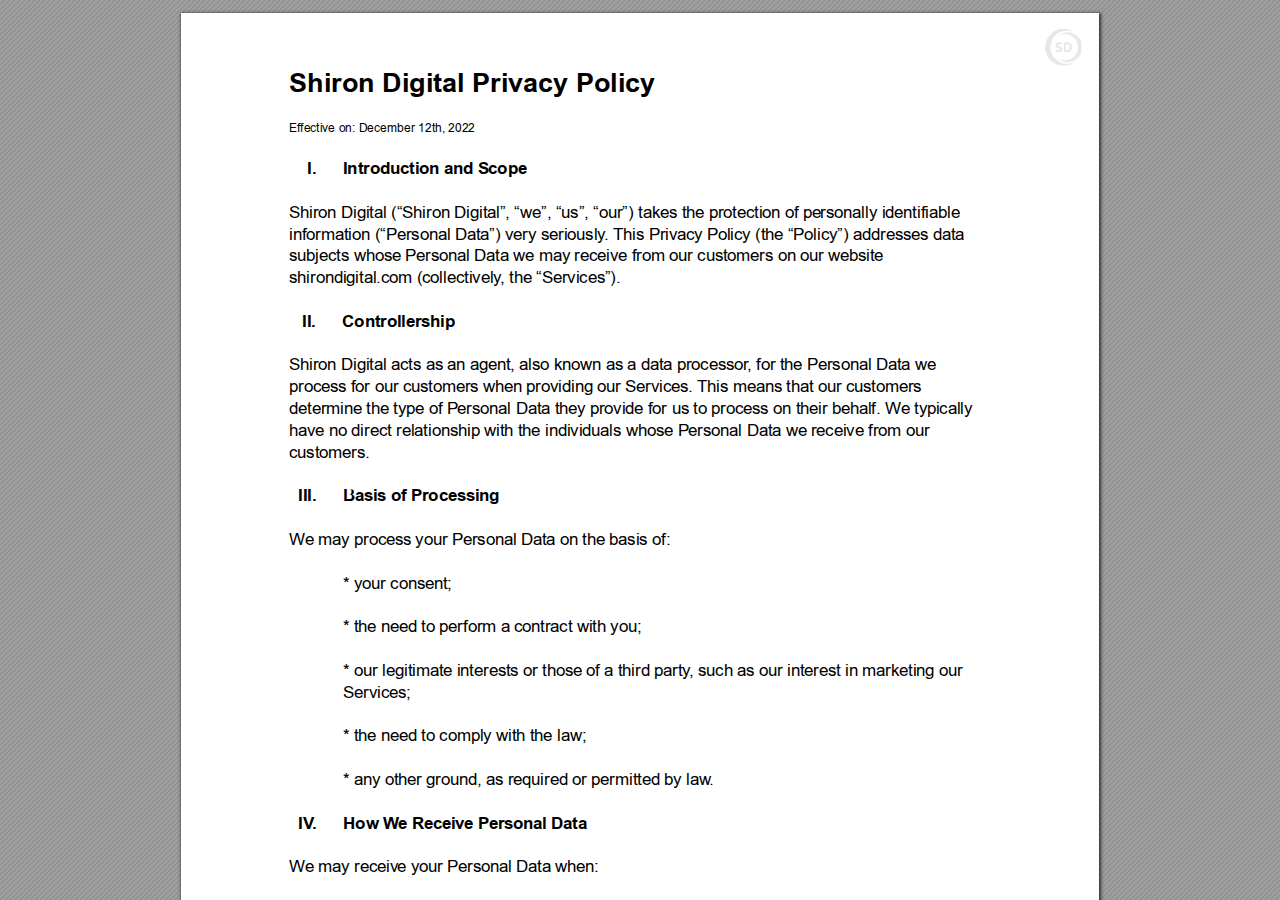
<file: pages/privacy_policy.html>
<!DOCTYPE html>
<!-- Created by pdf2htmlEX (https://github.com/pdf2htmlEX/pdf2htmlEX) -->
<html xmlns="http://www.w3.org/1999/xhtml">
<head>
<meta charset="utf-8"/>
<meta name="generator" content="pdf2htmlEX"/>
<meta http-equiv="X-UA-Compatible" content="IE=edge,chrome=1"/>
<style type="text/css">
/*! 
 * Base CSS for pdf2htmlEX
 * Copyright 2012,2013 Lu Wang <coolwanglu@gmail.com> 
 * https://github.com/pdf2htmlEX/pdf2htmlEX/blob/master/share/LICENSE
 */#sidebar{position:absolute;top:0;left:0;bottom:0;width:250px;padding:0;margin:0;overflow:auto}#page-container{position:absolute;top:0;left:0;margin:0;padding:0;border:0}@media screen{#sidebar.opened+#page-container{left:250px}#page-container{bottom:0;right:0;overflow:auto}.loading-indicator{display:none}.loading-indicator.active{display:block;position:absolute;width:64px;height:64px;top:50%;left:50%;margin-top:-32px;margin-left:-32px}.loading-indicator img{position:absolute;top:0;left:0;bottom:0;right:0}}@media print{@page{margin:0}html{margin:0}body{margin:0;-webkit-print-color-adjust:exact}#sidebar{display:none}#page-container{width:auto;height:auto;overflow:visible;background-color:transparent}.d{display:none}}.pf{position:relative;background-color:white;overflow:hidden;margin:0;border:0}.pc{position:absolute;border:0;padding:0;margin:0;top:0;left:0;width:100%;height:100%;overflow:hidden;display:block;transform-origin:0 0;-ms-transform-origin:0 0;-webkit-transform-origin:0 0}.pc.opened{display:block}.bf{position:absolute;border:0;margin:0;top:0;bottom:0;width:100%;height:100%;-ms-user-select:none;-moz-user-select:none;-webkit-user-select:none;user-select:none}.bi{position:absolute;border:0;margin:0;-ms-user-select:none;-moz-user-select:none;-webkit-user-select:none;user-select:none}@media print{.pf{margin:0;box-shadow:none;page-break-after:always;page-break-inside:avoid}@-moz-document url-prefix(){.pf{overflow:visible;border:1px solid #fff}.pc{overflow:visible}}}.c{position:absolute;border:0;padding:0;margin:0;overflow:hidden;display:block}.t{position:absolute;white-space:pre;font-size:1px;transform-origin:0 100%;-ms-transform-origin:0 100%;-webkit-transform-origin:0 100%;unicode-bidi:bidi-override;-moz-font-feature-settings:"liga" 0}.t:after{content:''}.t:before{content:'';display:inline-block}.t span{position:relative;unicode-bidi:bidi-override}._{display:inline-block;color:transparent;z-index:-1}::selection{background:rgba(127,255,255,0.4)}::-moz-selection{background:rgba(127,255,255,0.4)}.pi{display:none}.d{position:absolute;transform-origin:0 100%;-ms-transform-origin:0 100%;-webkit-transform-origin:0 100%}.it{border:0;background-color:rgba(255,255,255,0.0)}.ir:hover{cursor:pointer}</style>
<style type="text/css">
/*! 
 * Fancy styles for pdf2htmlEX
 * Copyright 2012,2013 Lu Wang <coolwanglu@gmail.com> 
 * https://github.com/pdf2htmlEX/pdf2htmlEX/blob/master/share/LICENSE
 */@keyframes fadein{from{opacity:0}to{opacity:1}}@-webkit-keyframes fadein{from{opacity:0}to{opacity:1}}@keyframes swing{0{transform:rotate(0)}10%{transform:rotate(0)}90%{transform:rotate(720deg)}100%{transform:rotate(720deg)}}@-webkit-keyframes swing{0{-webkit-transform:rotate(0)}10%{-webkit-transform:rotate(0)}90%{-webkit-transform:rotate(720deg)}100%{-webkit-transform:rotate(720deg)}}@media screen{#sidebar{background-color:#2f3236;background-image:url("[data-uri]")}#outline{font-family:Georgia,Times,"Times New Roman",serif;font-size:13px;margin:2em 1em}#outline ul{padding:0}#outline li{list-style-type:none;margin:1em 0}#outline li>ul{margin-left:1em}#outline a,#outline a:visited,#outline a:hover,#outline a:active{line-height:1.2;color:#e8e8e8;text-overflow:ellipsis;white-space:nowrap;text-decoration:none;display:block;overflow:hidden;outline:0}#outline a:hover{color:#0cf}#page-container{background-color:#9e9e9e;background-image:url("[data-uri]");-webkit-transition:left 500ms;transition:left 500ms}.pf{margin:13px auto;box-shadow:1px 1px 3px 1px #333;border-collapse:separate}.pc.opened{-webkit-animation:fadein 100ms;animation:fadein 100ms}.loading-indicator.active{-webkit-animation:swing 1.5s ease-in-out .01s infinite alternate none;animation:swing 1.5s ease-in-out .01s infinite alternate none}.checked{background:no-repeat url([data-uri])}}</style>
<style type="text/css">
.ff0{font-family:sans-serif;visibility:hidden;}
@font-face{font-family:ff1;src:url('[data-uri]')format("woff");}.ff1{font-family:ff1;line-height:0.938477;font-style:normal;font-weight:normal;visibility:visible;}
@font-face{font-family:ff2;src:url('[data-uri]')format("woff");}.ff2{font-family:ff2;line-height:0.939453;font-style:normal;font-weight:normal;visibility:visible;}
.m0{transform:matrix(0.375000,0.000000,0.000000,0.375000,0,0);-ms-transform:matrix(0.375000,0.000000,0.000000,0.375000,0,0);-webkit-transform:matrix(0.375000,0.000000,0.000000,0.375000,0,0);}
.v0{vertical-align:0.000000px;}
.ls0{letter-spacing:0.000000px;}
.sc_{text-shadow:none;}
.sc0{text-shadow:-0.015em 0 transparent,0 0.015em transparent,0.015em 0 transparent,0 -0.015em  transparent;}
@media screen and (-webkit-min-device-pixel-ratio:0){
.sc_{-webkit-text-stroke:0px transparent;}
.sc0{-webkit-text-stroke:0.015em transparent;text-shadow:none;}
}
.ws0{word-spacing:0.000000px;}
._2{margin-left:-3.868239px;}
._3{margin-left:-2.549365px;}
._0{margin-left:-1.007168px;}
._1{width:71.982635px;}
.fc0{color:rgb(0,0,0);}
.fs1{font-size:32.000001px;}
.fs2{font-size:44.000001px;}
.fs0{font-size:72.000000px;}
.y0{bottom:-0.750000px;}
.y2{bottom:28.674316px;}
.y37{bottom:126.289124px;}
.y1d{bottom:132.239864px;}
.y36{bottom:148.108514px;}
.y4a{bottom:169.927739px;}
.y35{bottom:169.927919px;}
.y1c{bottom:175.878659px;}
.y34{bottom:191.747309px;}
.y49{bottom:213.566894px;}
.y1b{bottom:219.517454px;}
.y33{bottom:235.386104px;}
.y1a{bottom:241.336859px;}
.y48{bottom:257.205329px;}
.y32{bottom:279.024899px;}
.y19{bottom:284.975654px;}
.y47{bottom:300.844484px;}
.y31{bottom:322.663694px;}
.y18{bottom:328.614449px;}
.y46{bottom:344.482904px;}
.y30{bottom:366.302489px;}
.y17{bottom:372.253229px;}
.y45{bottom:388.122074px;}
.y2f{bottom:409.941284px;}
.y16{bottom:415.892024px;}
.y44{bottom:431.760494px;}
.y2e{bottom:453.580079px;}
.y15{bottom:459.530819px;}
.y43{bottom:475.399664px;}
.y2d{bottom:497.218874px;}
.y14{bottom:503.169614px;}
.y2c{bottom:519.038264px;}
.y13{bottom:524.989019px;}
.y2b{bottom:540.857669px;}
.y42{bottom:562.677059px;}
.y12{bottom:568.627814px;}
.y2a{bottom:584.496464px;}
.y41{bottom:606.315854px;}
.y11{bottom:612.266609px;}
.y29{bottom:628.135259px;}
.y28{bottom:649.954649px;}
.y10{bottom:655.905389px;}
.y40{bottom:671.774054px;}
.y53{bottom:693.593264px;}
.y27{bottom:693.593444px;}
.yf{bottom:699.544184px;}
.y3f{bottom:715.412849px;}
.y26{bottom:737.232239px;}
.y52{bottom:737.232419px;}
.ye{bottom:743.182979px;}
.y25{bottom:759.051629px;}
.yd{bottom:765.002384px;}
.y51{bottom:780.870854px;}
.y3e{bottom:780.871034px;}
.yc{bottom:786.821774px;}
.y24{bottom:802.690424px;}
.yb{bottom:808.641179px;}
.y3d{bottom:824.509829px;}
.y50{bottom:824.510009px;}
.ya{bottom:830.460569px;}
.y23{bottom:846.329219px;}
.y4f{bottom:868.148444px;}
.y3c{bottom:868.148624px;}
.y9{bottom:874.099364px;}
.y22{bottom:889.968014px;}
.y3b{bottom:911.787419px;}
.y4e{bottom:911.787599px;}
.y8{bottom:917.738159px;}
.y21{bottom:933.606812px;}
.y7{bottom:939.557556px;}
.y4d{bottom:955.426026px;}
.y3a{bottom:955.426209px;}
.y6{bottom:961.376954px;}
.y20{bottom:977.245605px;}
.y5{bottom:983.196350px;}
.y1f{bottom:999.065003px;}
.y4c{bottom:999.065186px;}
.y39{bottom:1020.884400px;}
.y4{bottom:1026.835145px;}
.y4b{bottom:1042.703613px;}
.y1e{bottom:1042.703796px;}
.y38{bottom:1064.523194px;}
.y3{bottom:1068.744141px;}
.y1{bottom:1080.000000px;}
.h4{height:23.328126px;}
.h5{height:32.033204px;}
.h6{height:32.076173px;}
.h3{height:52.417969px;}
.h2{height:108.000000px;}
.h0{height:1188.000000px;}
.h1{height:1188.750000px;}
.w0{width:918.000000px;}
.w1{width:918.750000px;}
.x0{left:0.000000px;}
.x8{left:105.678555px;}
.x1{left:108.000000px;}
.x7{left:110.259527px;}
.x6{left:114.840500px;}
.x4{left:116.676109px;}
.x9{left:119.421473px;}
.x3{left:121.257082px;}
.x2{left:125.838055px;}
.x5{left:162.000000px;}
@media print{
.v0{vertical-align:0.000000pt;}
.ls0{letter-spacing:0.000000pt;}
.ws0{word-spacing:0.000000pt;}
._2{margin-left:-3.438435pt;}
._3{margin-left:-2.266102pt;}
._0{margin-left:-0.895261pt;}
._1{width:63.984564pt;}
.fs1{font-size:28.444445pt;}
.fs2{font-size:39.111112pt;}
.fs0{font-size:64.000000pt;}
.y0{bottom:-0.666667pt;}
.y2{bottom:25.488281pt;}
.y37{bottom:112.256999pt;}
.y1d{bottom:117.546545pt;}
.y36{bottom:131.652012pt;}
.y4a{bottom:151.046879pt;}
.y35{bottom:151.047039pt;}
.y1c{bottom:156.336585pt;}
.y34{bottom:170.442052pt;}
.y49{bottom:189.837239pt;}
.y1b{bottom:195.126625pt;}
.y33{bottom:209.232092pt;}
.y1a{bottom:214.521652pt;}
.y48{bottom:228.626959pt;}
.y32{bottom:248.022132pt;}
.y19{bottom:253.311692pt;}
.y47{bottom:267.417319pt;}
.y31{bottom:286.812172pt;}
.y18{bottom:292.101732pt;}
.y46{bottom:306.207025pt;}
.y30{bottom:325.602212pt;}
.y17{bottom:330.891759pt;}
.y45{bottom:344.997399pt;}
.y2f{bottom:364.392252pt;}
.y16{bottom:369.681799pt;}
.y44{bottom:383.787105pt;}
.y2e{bottom:403.182292pt;}
.y15{bottom:408.471839pt;}
.y43{bottom:422.577479pt;}
.y2d{bottom:441.972332pt;}
.y14{bottom:447.261879pt;}
.y2c{bottom:461.367345pt;}
.y13{bottom:466.656905pt;}
.y2b{bottom:480.762372pt;}
.y42{bottom:500.157385pt;}
.y12{bottom:505.446945pt;}
.y2a{bottom:519.552412pt;}
.y41{bottom:538.947425pt;}
.y11{bottom:544.236985pt;}
.y29{bottom:558.342452pt;}
.y28{bottom:577.737465pt;}
.y10{bottom:583.027012pt;}
.y40{bottom:597.132492pt;}
.y53{bottom:616.527345pt;}
.y27{bottom:616.527505pt;}
.yf{bottom:621.817052pt;}
.y3f{bottom:635.922532pt;}
.y26{bottom:655.317545pt;}
.y52{bottom:655.317705pt;}
.ye{bottom:660.607092pt;}
.y25{bottom:674.712559pt;}
.yd{bottom:680.002119pt;}
.y51{bottom:694.107425pt;}
.y3e{bottom:694.107585pt;}
.yc{bottom:699.397132pt;}
.y24{bottom:713.502599pt;}
.yb{bottom:718.792159pt;}
.y3d{bottom:732.897625pt;}
.y50{bottom:732.897785pt;}
.ya{bottom:738.187172pt;}
.y23{bottom:752.292639pt;}
.y4f{bottom:771.687505pt;}
.y3c{bottom:771.687665pt;}
.y9{bottom:776.977212pt;}
.y22{bottom:791.082679pt;}
.y3b{bottom:810.477705pt;}
.y4e{bottom:810.477865pt;}
.y8{bottom:815.767252pt;}
.y21{bottom:829.872721pt;}
.y7{bottom:835.162272pt;}
.y4d{bottom:849.267579pt;}
.y3a{bottom:849.267741pt;}
.y6{bottom:854.557292pt;}
.y20{bottom:868.662760pt;}
.y5{bottom:873.952311pt;}
.y1f{bottom:888.057780pt;}
.y4c{bottom:888.057943pt;}
.y39{bottom:907.452800pt;}
.y4{bottom:912.742351pt;}
.y4b{bottom:926.847656pt;}
.y1e{bottom:926.847819pt;}
.y38{bottom:946.242839pt;}
.y3{bottom:949.994792pt;}
.y1{bottom:960.000000pt;}
.h4{height:20.736112pt;}
.h5{height:28.473959pt;}
.h6{height:28.512153pt;}
.h3{height:46.593750pt;}
.h2{height:96.000000pt;}
.h0{height:1056.000000pt;}
.h1{height:1056.666667pt;}
.w0{width:816.000000pt;}
.w1{width:816.666667pt;}
.x0{left:0.000000pt;}
.x8{left:93.936493pt;}
.x1{left:96.000000pt;}
.x7{left:98.008469pt;}
.x6{left:102.080444pt;}
.x4{left:103.712097pt;}
.x9{left:106.152420pt;}
.x3{left:107.784073pt;}
.x2{left:111.856049pt;}
.x5{left:144.000000pt;}
}
</style>
<script>
/*
 Copyright 2012 Mozilla Foundation 
 Copyright 2013 Lu Wang <coolwanglu@gmail.com>
 Apachine License Version 2.0 
*/
(function(){function b(a,b,e,f){var c=(a.className||"").split(/\s+/g);""===c[0]&&c.shift();var d=c.indexOf(b);0>d&&e&&c.push(b);0<=d&&f&&c.splice(d,1);a.className=c.join(" ");return 0<=d}if(!("classList"in document.createElement("div"))){var e={add:function(a){b(this.element,a,!0,!1)},contains:function(a){return b(this.element,a,!1,!1)},remove:function(a){b(this.element,a,!1,!0)},toggle:function(a){b(this.element,a,!0,!0)}};Object.defineProperty(HTMLElement.prototype,"classList",{get:function(){if(this._classList)return this._classList;
var a=Object.create(e,{element:{value:this,writable:!1,enumerable:!0}});Object.defineProperty(this,"_classList",{value:a,writable:!1,enumerable:!1});return a},enumerable:!0})}})();
</script>
<script>
(function(){/*
 pdf2htmlEX.js: Core UI functions for pdf2htmlEX 
 Copyright 2012,2013 Lu Wang <coolwanglu@gmail.com> and other contributors 
 https://github.com/pdf2htmlEX/pdf2htmlEX/blob/master/share/LICENSE 
*/
var pdf2htmlEX=window.pdf2htmlEX=window.pdf2htmlEX||{},CSS_CLASS_NAMES={page_frame:"pf",page_content_box:"pc",page_data:"pi",background_image:"bi",link:"l",input_radio:"ir",__dummy__:"no comma"},DEFAULT_CONFIG={container_id:"page-container",sidebar_id:"sidebar",outline_id:"outline",loading_indicator_cls:"loading-indicator",preload_pages:3,render_timeout:100,scale_step:0.9,key_handler:!0,hashchange_handler:!0,view_history_handler:!0,__dummy__:"no comma"},EPS=1E-6;
function invert(a){var b=a[0]*a[3]-a[1]*a[2];return[a[3]/b,-a[1]/b,-a[2]/b,a[0]/b,(a[2]*a[5]-a[3]*a[4])/b,(a[1]*a[4]-a[0]*a[5])/b]}function transform(a,b){return[a[0]*b[0]+a[2]*b[1]+a[4],a[1]*b[0]+a[3]*b[1]+a[5]]}function get_page_number(a){return parseInt(a.getAttribute("data-page-no"),16)}function disable_dragstart(a){for(var b=0,c=a.length;b<c;++b)a[b].addEventListener("dragstart",function(){return!1},!1)}
function clone_and_extend_objs(a){for(var b={},c=0,e=arguments.length;c<e;++c){var h=arguments[c],d;for(d in h)h.hasOwnProperty(d)&&(b[d]=h[d])}return b}
function Page(a){if(a){this.shown=this.loaded=!1;this.page=a;this.num=get_page_number(a);this.original_height=a.clientHeight;this.original_width=a.clientWidth;var b=a.getElementsByClassName(CSS_CLASS_NAMES.page_content_box)[0];b&&(this.content_box=b,this.original_scale=this.cur_scale=this.original_height/b.clientHeight,this.page_data=JSON.parse(a.getElementsByClassName(CSS_CLASS_NAMES.page_data)[0].getAttribute("data-data")),this.ctm=this.page_data.ctm,this.ictm=invert(this.ctm),this.loaded=!0)}}
Page.prototype={hide:function(){this.loaded&&this.shown&&(this.content_box.classList.remove("opened"),this.shown=!1)},show:function(){this.loaded&&!this.shown&&(this.content_box.classList.add("opened"),this.shown=!0)},rescale:function(a){this.cur_scale=0===a?this.original_scale:a;this.loaded&&(a=this.content_box.style,a.msTransform=a.webkitTransform=a.transform="scale("+this.cur_scale.toFixed(3)+")");a=this.page.style;a.height=this.original_height*this.cur_scale+"px";a.width=this.original_width*this.cur_scale+
"px"},view_position:function(){var a=this.page,b=a.parentNode;return[b.scrollLeft-a.offsetLeft-a.clientLeft,b.scrollTop-a.offsetTop-a.clientTop]},height:function(){return this.page.clientHeight},width:function(){return this.page.clientWidth}};function Viewer(a){this.config=clone_and_extend_objs(DEFAULT_CONFIG,0<arguments.length?a:{});this.pages_loading=[];this.init_before_loading_content();var b=this;document.addEventListener("DOMContentLoaded",function(){b.init_after_loading_content()},!1)}
Viewer.prototype={scale:1,cur_page_idx:0,first_page_idx:0,init_before_loading_content:function(){this.pre_hide_pages()},initialize_radio_button:function(){for(var a=document.getElementsByClassName(CSS_CLASS_NAMES.input_radio),b=0;b<a.length;b++)a[b].addEventListener("click",function(){this.classList.toggle("checked")})},init_after_loading_content:function(){this.sidebar=document.getElementById(this.config.sidebar_id);this.outline=document.getElementById(this.config.outline_id);this.container=document.getElementById(this.config.container_id);
this.loading_indicator=document.getElementsByClassName(this.config.loading_indicator_cls)[0];for(var a=!0,b=this.outline.childNodes,c=0,e=b.length;c<e;++c)if("ul"===b[c].nodeName.toLowerCase()){a=!1;break}a||this.sidebar.classList.add("opened");this.find_pages();if(0!=this.pages.length){disable_dragstart(document.getElementsByClassName(CSS_CLASS_NAMES.background_image));this.config.key_handler&&this.register_key_handler();var h=this;this.config.hashchange_handler&&window.addEventListener("hashchange",
function(a){h.navigate_to_dest(document.location.hash.substring(1))},!1);this.config.view_history_handler&&window.addEventListener("popstate",function(a){a.state&&h.navigate_to_dest(a.state)},!1);this.container.addEventListener("scroll",function(){h.update_page_idx();h.schedule_render(!0)},!1);[this.container,this.outline].forEach(function(a){a.addEventListener("click",h.link_handler.bind(h),!1)});this.initialize_radio_button();this.render()}},find_pages:function(){for(var a=[],b={},c=this.container.childNodes,
e=0,h=c.length;e<h;++e){var d=c[e];d.nodeType===Node.ELEMENT_NODE&&d.classList.contains(CSS_CLASS_NAMES.page_frame)&&(d=new Page(d),a.push(d),b[d.num]=a.length-1)}this.pages=a;this.page_map=b},load_page:function(a,b,c){var e=this.pages;if(!(a>=e.length||(e=e[a],e.loaded||this.pages_loading[a]))){var e=e.page,h=e.getAttribute("data-page-url");if(h){this.pages_loading[a]=!0;var d=e.getElementsByClassName(this.config.loading_indicator_cls)[0];"undefined"===typeof d&&(d=this.loading_indicator.cloneNode(!0),
d.classList.add("active"),e.appendChild(d));var f=this,g=new XMLHttpRequest;g.open("GET",h,!0);g.onload=function(){if(200===g.status||0===g.status){var b=document.createElement("div");b.innerHTML=g.responseText;for(var d=null,b=b.childNodes,e=0,h=b.length;e<h;++e){var p=b[e];if(p.nodeType===Node.ELEMENT_NODE&&p.classList.contains(CSS_CLASS_NAMES.page_frame)){d=p;break}}b=f.pages[a];f.container.replaceChild(d,b.page);b=new Page(d);f.pages[a]=b;b.hide();b.rescale(f.scale);disable_dragstart(d.getElementsByClassName(CSS_CLASS_NAMES.background_image));
f.schedule_render(!1);c&&c(b)}delete f.pages_loading[a]};g.send(null)}void 0===b&&(b=this.config.preload_pages);0<--b&&(f=this,setTimeout(function(){f.load_page(a+1,b)},0))}},pre_hide_pages:function(){var a="@media screen{."+CSS_CLASS_NAMES.page_content_box+"{display:none;}}",b=document.createElement("style");b.styleSheet?b.styleSheet.cssText=a:b.appendChild(document.createTextNode(a));document.head.appendChild(b)},render:function(){for(var a=this.container,b=a.scrollTop,c=a.clientHeight,a=b-c,b=
b+c+c,c=this.pages,e=0,h=c.length;e<h;++e){var d=c[e],f=d.page,g=f.offsetTop+f.clientTop,f=g+f.clientHeight;g<=b&&f>=a?d.loaded?d.show():this.load_page(e):d.hide()}},update_page_idx:function(){var a=this.pages,b=a.length;if(!(2>b)){for(var c=this.container,e=c.scrollTop,c=e+c.clientHeight,h=-1,d=b,f=d-h;1<f;){var g=h+Math.floor(f/2),f=a[g].page;f.offsetTop+f.clientTop+f.clientHeight>=e?d=g:h=g;f=d-h}this.first_page_idx=d;for(var g=h=this.cur_page_idx,k=0;d<b;++d){var f=a[d].page,l=f.offsetTop+f.clientTop,
f=f.clientHeight;if(l>c)break;f=(Math.min(c,l+f)-Math.max(e,l))/f;if(d===h&&Math.abs(f-1)<=EPS){g=h;break}f>k&&(k=f,g=d)}this.cur_page_idx=g}},schedule_render:function(a){if(void 0!==this.render_timer){if(!a)return;clearTimeout(this.render_timer)}var b=this;this.render_timer=setTimeout(function(){delete b.render_timer;b.render()},this.config.render_timeout)},register_key_handler:function(){var a=this;window.addEventListener("DOMMouseScroll",function(b){if(b.ctrlKey){b.preventDefault();var c=a.container,
e=c.getBoundingClientRect(),c=[b.clientX-e.left-c.clientLeft,b.clientY-e.top-c.clientTop];a.rescale(Math.pow(a.config.scale_step,b.detail),!0,c)}},!1);window.addEventListener("keydown",function(b){var c=!1,e=b.ctrlKey||b.metaKey,h=b.altKey;switch(b.keyCode){case 61:case 107:case 187:e&&(a.rescale(1/a.config.scale_step,!0),c=!0);break;case 173:case 109:case 189:e&&(a.rescale(a.config.scale_step,!0),c=!0);break;case 48:e&&(a.rescale(0,!1),c=!0);break;case 33:h?a.scroll_to(a.cur_page_idx-1):a.container.scrollTop-=
a.container.clientHeight;c=!0;break;case 34:h?a.scroll_to(a.cur_page_idx+1):a.container.scrollTop+=a.container.clientHeight;c=!0;break;case 35:a.container.scrollTop=a.container.scrollHeight;c=!0;break;case 36:a.container.scrollTop=0,c=!0}c&&b.preventDefault()},!1)},rescale:function(a,b,c){var e=this.scale;this.scale=a=0===a?1:b?e*a:a;c||(c=[0,0]);b=this.container;c[0]+=b.scrollLeft;c[1]+=b.scrollTop;for(var h=this.pages,d=h.length,f=this.first_page_idx;f<d;++f){var g=h[f].page;if(g.offsetTop+g.clientTop>=
c[1])break}g=f-1;0>g&&(g=0);var g=h[g].page,k=g.clientWidth,f=g.clientHeight,l=g.offsetLeft+g.clientLeft,m=c[0]-l;0>m?m=0:m>k&&(m=k);k=g.offsetTop+g.clientTop;c=c[1]-k;0>c?c=0:c>f&&(c=f);for(f=0;f<d;++f)h[f].rescale(a);b.scrollLeft+=m/e*a+g.offsetLeft+g.clientLeft-m-l;b.scrollTop+=c/e*a+g.offsetTop+g.clientTop-c-k;this.schedule_render(!0)},fit_width:function(){var a=this.cur_page_idx;this.rescale(this.container.clientWidth/this.pages[a].width(),!0);this.scroll_to(a)},fit_height:function(){var a=this.cur_page_idx;
this.rescale(this.container.clientHeight/this.pages[a].height(),!0);this.scroll_to(a)},get_containing_page:function(a){for(;a;){if(a.nodeType===Node.ELEMENT_NODE&&a.classList.contains(CSS_CLASS_NAMES.page_frame)){a=get_page_number(a);var b=this.page_map;return a in b?this.pages[b[a]]:null}a=a.parentNode}return null},link_handler:function(a){var b=a.target,c=b.getAttribute("data-dest-detail");if(c){if(this.config.view_history_handler)try{var e=this.get_current_view_hash();window.history.replaceState(e,
"","#"+e);window.history.pushState(c,"","#"+c)}catch(h){}this.navigate_to_dest(c,this.get_containing_page(b));a.preventDefault()}},navigate_to_dest:function(a,b){try{var c=JSON.parse(a)}catch(e){return}if(c instanceof Array){var h=c[0],d=this.page_map;if(h in d){for(var f=d[h],h=this.pages[f],d=2,g=c.length;d<g;++d){var k=c[d];if(null!==k&&"number"!==typeof k)return}for(;6>c.length;)c.push(null);var g=b||this.pages[this.cur_page_idx],d=g.view_position(),d=transform(g.ictm,[d[0],g.height()-d[1]]),
g=this.scale,l=[0,0],m=!0,k=!1,n=this.scale;switch(c[1]){case "XYZ":l=[null===c[2]?d[0]:c[2]*n,null===c[3]?d[1]:c[3]*n];g=c[4];if(null===g||0===g)g=this.scale;k=!0;break;case "Fit":case "FitB":l=[0,0];k=!0;break;case "FitH":case "FitBH":l=[0,null===c[2]?d[1]:c[2]*n];k=!0;break;case "FitV":case "FitBV":l=[null===c[2]?d[0]:c[2]*n,0];k=!0;break;case "FitR":l=[c[2]*n,c[5]*n],m=!1,k=!0}if(k){this.rescale(g,!1);var p=this,c=function(a){l=transform(a.ctm,l);m&&(l[1]=a.height()-l[1]);p.scroll_to(f,l)};h.loaded?
c(h):(this.load_page(f,void 0,c),this.scroll_to(f))}}}},scroll_to:function(a,b){var c=this.pages;if(!(0>a||a>=c.length)){c=c[a].view_position();void 0===b&&(b=[0,0]);var e=this.container;e.scrollLeft+=b[0]-c[0];e.scrollTop+=b[1]-c[1]}},get_current_view_hash:function(){var a=[],b=this.pages[this.cur_page_idx];a.push(b.num);a.push("XYZ");var c=b.view_position(),c=transform(b.ictm,[c[0],b.height()-c[1]]);a.push(c[0]/this.scale);a.push(c[1]/this.scale);a.push(this.scale);return JSON.stringify(a)}};
pdf2htmlEX.Viewer=Viewer;})();
</script>
<script>
try{
pdf2htmlEX.defaultViewer = new pdf2htmlEX.Viewer({});
}catch(e){}
</script>
<title></title>
</head>
<body>
<div id="sidebar">
<div id="outline">
</div>
</div>
<div id="page-container">
<div id="pf1" class="pf w0 h0" data-page-no="1"><div class="pc pc1 w0 h0"><img class="bi x0 y0 w1 h1" alt="" src="[data-uri]"/><div class="c x0 y1 w0 h2"><div class="t m0 x1 h3 y2 ff1 fs0 fc0 sc0 ls0 ws0">Shiron Digital Privacy Policy</div></div><div class="t m0 x1 h4 y3 ff2 fs1 fc0 sc0 ls0 ws0">Effective on: December 12th, 2<span class="_ _0"></span>022</div><div class="t m0 x2 h5 y4 ff1 fs2 fc0 sc0 ls0 ws0">I.<span class="_ _1"> </span>Introduction and Scope</div><div class="t m0 x1 h6 y5 ff2 fs2 fc0 sc0 ls0 ws0">Shiron Digital (“Shiron Digital”, “we”, “us”, “our”) takes the protection of pe<span class="_ _0"></span>rsonally identifiable</div><div class="t m0 x1 h6 y6 ff2 fs2 fc0 sc0 ls0 ws0">information (“Personal Data”) very seriously<span class="_ _2"></span>. This Privacy P<span class="_ _0"></span>olicy (the “Policy”) addresses data</div><div class="t m0 x1 h6 y7 ff2 fs2 fc0 sc0 ls0 ws0">subjects whose Personal Data we may receive from our customers on ou<span class="_ _0"></span>r website</div><div class="t m0 x1 h6 y8 ff2 fs2 fc0 sc0 ls0 ws0">shirondigital.com (collectively<span class="_ _2"></span>, the “Services”).</div><div class="t m0 x3 h5 y9 ff1 fs2 fc0 sc0 ls0 ws0">II.<span class="_ _1"> </span>Controllership</div><div class="t m0 x1 h6 ya ff2 fs2 fc0 sc0 ls0 ws0">Shiron Digital acts as an agent, also known as a data processor<span class="_ _2"></span>, for the Personal Data we</div><div class="t m0 x1 h6 yb ff2 fs2 fc0 sc0 ls0 ws0">process for our customers when providing our Services. <span class="_ _0"></span>This means that our customers</div><div class="t m0 x1 h6 yc ff2 fs2 fc0 sc0 ls0 ws0">determine the type of Personal Data they provide for us to process on the<span class="_ _0"></span>ir behalf. We ty<span class="_ _0"></span>pically</div><div class="t m0 x1 h6 yd ff2 fs2 fc0 sc0 ls0 ws0">have no direct relationship with the individuals whose Personal Data we r<span class="_ _0"></span>eceive from our</div><div class="t m0 x1 h6 ye ff2 fs2 fc0 sc0 ls0 ws0">customers.</div><div class="t m0 x4 h5 yf ff1 fs2 fc0 sc0 ls0 ws0">III.<span class="_ _1"> </span>Basis of Processing</div><div class="t m0 x1 h6 y10 ff2 fs2 fc0 sc0 ls0 ws0">We may proces<span class="_ _0"></span>s your Personal Data on the basis of:</div><div class="t m0 x5 h6 y11 ff2 fs2 fc0 sc0 ls0 ws0">* your consent;</div><div class="t m0 x5 h6 y12 ff2 fs2 fc0 sc0 ls0 ws0">* the need to perform a contract with you;</div><div class="t m0 x5 h6 y13 ff2 fs2 fc0 sc0 ls0 ws0">* our legitimate interests or those of a third party<span class="_ _2"></span>, such as our interest in marketing our</div><div class="t m0 x5 h6 y14 ff2 fs2 fc0 sc0 ls0 ws0">Services;</div><div class="t m0 x5 h6 y15 ff2 fs2 fc0 sc0 ls0 ws0">* the need to comply with the law;</div><div class="t m0 x5 h6 y16 ff2 fs2 fc0 sc0 ls0 ws0">* any other ground, as required or permitted by law<span class="_ _2"></span>.</div><div class="t m0 x4 h5 y17 ff1 fs2 fc0 sc0 ls0 ws0">IV<span class="_ _2"></span>.<span class="_ _1"> </span>How W<span class="_ _0"></span>e Receive Personal Data</div><div class="t m0 x1 h6 y18 ff2 fs2 fc0 sc0 ls0 ws0">We may receiv<span class="_ _0"></span>e your Personal Data when:</div><div class="t m0 x5 h6 y19 ff2 fs2 fc0 sc0 ls0 ws0">* you provide it directly to us as part of using our Services;</div><div class="t m0 x5 h6 y1a ff2 fs2 fc0 sc0 ls0 ws0">* our customers (including their employees, contractors, and other repres<span class="_ _0"></span>entatives of the</div><div class="t m0 x5 h6 y1b ff2 fs2 fc0 sc0 ls0 ws0">company) provide it to us;</div><div class="t m0 x5 h6 y1c ff2 fs2 fc0 sc0 ls0 ws0">* our service providers provide it to us.</div><div class="t m0 x3 h5 y1d ff1 fs2 fc0 sc0 ls0 ws0">V<span class="_ _2"></span>.<span class="_ _1"> </span>Categories of Personal Data</div></div><div class="pi" data-data='{"ctm":[1.500000,0.000000,0.000000,1.500000,0.000000,0.000000]}'></div></div>
<div id="pf2" class="pf w0 h0" data-page-no="2"><div class="pc pc2 w0 h0"><img class="bi x0 y0 w1 h1" alt="" src="[data-uri]"/><div class="c x0 y1 w0 h2"><div class="t m0 x1 h3 y2 ff1 fs0 fc0 sc0 ls0 ws0">Shiron Digital Privacy Policy</div></div><div class="t m0 x1 h6 y1e ff2 fs2 fc0 sc0 ls0 ws0">We may proces<span class="_ _0"></span>s the following types of Personal Data:</div><div class="t m0 x5 h6 y1f ff2 fs2 fc0 sc0 ls0 ws0">* biographical information, such as company name or first and last name<span class="_ _0"></span> in the case of a</div><div class="t m0 x5 h6 y20 ff2 fs2 fc0 sc0 ls0 ws0">person; and contact information, such as email address and postal addre<span class="_ _0"></span>sses.</div><div class="t m0 x6 h5 y21 ff1 fs2 fc0 sc0 ls0 ws0">VI.<span class="_ _1"> </span>Purposes of Processing</div><div class="t m0 x1 h6 y22 ff2 fs2 fc0 sc0 ls0 ws0">We may proces<span class="_ _0"></span>s your Personal Data for the purposes of:</div><div class="t m0 x5 h6 y23 ff2 fs2 fc0 sc0 ls0 ws0">* enabling the use of the Services;</div><div class="t m0 x5 h6 y24 ff2 fs2 fc0 sc0 ls0 ws0">* responding to your requests or questions;</div><div class="t m0 x5 h6 y25 ff2 fs2 fc0 sc0 ls0 ws0">* sending you email marketing communications about our business which<span class="_ _0"></span> we think may</div><div class="t m0 x5 h6 y26 ff2 fs2 fc0 sc0 ls0 ws0">interest you.</div><div class="t m0 x7 h5 y27 ff1 fs2 fc0 sc0 ls0 ws0">VII.<span class="_ _1"> </span>Data Retention</div><div class="t m0 x1 h6 y28 ff2 fs2 fc0 sc0 ls0 ws0">When the purposes of processing are satisfied, we will delete the related<span class="_ _0"></span> Personal Data within</div><div class="t m0 x1 h6 y29 ff2 fs2 fc0 sc0 ls0 ws0">one year<span class="_ _3"></span>.</div><div class="t m0 x8 h5 y2a ff1 fs2 fc0 sc0 ls0 ws0">VIII.<span class="_ _1"> </span>Sharing Personal Data with Third Parties</div><div class="t m0 x1 h6 y2b ff2 fs2 fc0 sc0 ls0 ws0">We may share <span class="_ _0"></span>Personal Data with our service providers, who process Personal Data on<span class="_ _0"></span> our</div><div class="t m0 x1 h6 y2c ff2 fs2 fc0 sc0 ls0 ws0">behalf, and who agree to use the Personal Data only to assist us in provi<span class="_ _0"></span>ding our Services or as</div><div class="t m0 x1 h6 y2d ff2 fs2 fc0 sc0 ls0 ws0">required by law<span class="_ _3"></span>. Our service providers may provide:</div><div class="t m0 x5 h6 y2e ff2 fs2 fc0 sc0 ls0 ws0">* application hosting services;</div><div class="t m0 x5 h6 y2f ff2 fs2 fc0 sc0 ls0 ws0">* cloud storage services;</div><div class="t m0 x5 h6 y30 ff2 fs2 fc0 sc0 ls0 ws0">* email software;</div><div class="t m0 x5 h6 y31 ff2 fs2 fc0 sc0 ls0 ws0">* advertising and marketing services;</div><div class="t m0 x5 h6 y32 ff2 fs2 fc0 sc0 ls0 ws0">* CRM software.</div><div class="t m0 x6 h5 y33 ff1 fs2 fc0 sc0 ls0 ws0">IX.<span class="_ _1"> </span>Other Disclosure of <span class="_ _0"></span>Y<span class="_ _2"></span>our Personal Data</div><div class="t m0 x1 h6 y34 ff2 fs2 fc0 sc0 ls0 ws0">We may disclos<span class="_ _0"></span>e your Personal Data to the extent required by law<span class="_ _2"></span>, or if we have a good-faith</div><div class="t m0 x1 h6 y35 ff2 fs2 fc0 sc0 ls0 ws0">belief that we need to disclose it in order to comply with of<span class="_ _3"></span>ficial investigations or legal</div><div class="t m0 x1 h6 y36 ff2 fs2 fc0 sc0 ls0 ws0">proceedings (whether initiated by governmental/law enforcement of<span class="_ _3"></span>ficials, or private parties).</div><div class="t m0 x1 h6 y37 ff2 fs2 fc0 sc0 ls0 ws0">We may also d<span class="_ _0"></span>isclose your Personal Data if we sell or transfer all or some of our compan<span class="_ _0"></span>y’s</div></div><div class="pi" data-data='{"ctm":[1.500000,0.000000,0.000000,1.500000,0.000000,0.000000]}'></div></div>
<div id="pf3" class="pf w0 h0" data-page-no="3"><div class="pc pc3 w0 h0"><img class="bi x0 y0 w1 h1" alt="" src="[data-uri]"/><div class="c x0 y1 w0 h2"><div class="t m0 x1 h3 y2 ff1 fs0 fc0 sc0 ls0 ws0">Shiron Digital Privacy Policy</div></div><div class="t m0 x1 h6 y38 ff2 fs2 fc0 sc0 ls0 ws0">business interests, assets, or both, or in connection with a corporate rest<span class="_ _0"></span>ructuring. Finally<span class="_ _2"></span>, we</div><div class="t m0 x1 h6 y1e ff2 fs2 fc0 sc0 ls0 ws0">may disclose your Personal Data to our subsidiaries or af<span class="_ _3"></span>filiates, but only if necessary for</div><div class="t m0 x1 h6 y39 ff2 fs2 fc0 sc0 ls0 ws0">business purposes, as described in the section above.</div><div class="t m0 x1 h6 y20 ff2 fs2 fc0 sc0 ls0 ws0">We reserve the<span class="_ _0"></span> right to use, transfer<span class="_ _3"></span>, sell, and share aggregated, anonymous data, (which does</div><div class="t m0 x1 h6 y3a ff2 fs2 fc0 sc0 ls0 ws0">not include any Personal Data) about individuals whose Personal Data w<span class="_ _0"></span>e process in</div><div class="t m0 x1 h6 y21 ff2 fs2 fc0 sc0 ls0 ws0">connection with providing our Services, for any legal business purpose. <span class="_ _3"></span>These purposes may</div><div class="t m0 x1 h6 y3b ff2 fs2 fc0 sc0 ls0 ws0">include analyzing usage trends or seeking compatible advertisers, spons<span class="_ _0"></span>ors, and customers.</div><div class="t m0 x1 h6 y3c ff2 fs2 fc0 sc0 ls0 ws0">If we have to disclose your Personal Data to governmental/law enforcem<span class="_ _0"></span>ent officials, we<span class="_ _0"></span> may</div><div class="t m0 x1 h6 y23 ff2 fs2 fc0 sc0 ls0 ws0">not be able to ensure that those of<span class="_ _0"></span>ficials will maintain the privacy and security of your Pe<span class="_ _0"></span>rsonal</div><div class="t m0 x1 h6 y3d ff2 fs2 fc0 sc0 ls0 ws0">Data.</div><div class="t m0 x9 h5 y3e ff1 fs2 fc0 sc0 ls0 ws0">X.<span class="_ _1"> </span>Cookies</div><div class="t m0 x1 h6 y26 ff2 fs2 fc0 sc0 ls0 ws0">A<span class="_ _3"></span> “cookie” is a small file stored on your device that contains information about you<span class="_ _0"></span>r device. We</div><div class="t m0 x1 h6 y3f ff2 fs2 fc0 sc0 ls0 ws0">may use cookies to provide basic relevant ads, website functionality<span class="_ _2"></span>, authentication (session</div><div class="t m0 x1 h6 y27 ff2 fs2 fc0 sc0 ls0 ws0">management), usage analytics (web analytics), and to remember your se<span class="_ _0"></span>ttings, and generally</div><div class="t m0 x1 h6 y40 ff2 fs2 fc0 sc0 ls0 ws0">improve our websites and Services.</div><div class="t m0 x1 h6 y29 ff2 fs2 fc0 sc0 ls0 ws0">We use session<span class="_ _0"></span> and persistent cookies. Session cookies are deleted when you close yo<span class="_ _0"></span>ur</div><div class="t m0 x1 h6 y41 ff2 fs2 fc0 sc0 ls0 ws0">browser<span class="_ _3"></span>. Persistent cookies may remain even after you close your browser<span class="_ _2"></span>, but always have an</div><div class="t m0 x1 h6 y2a ff2 fs2 fc0 sc0 ls0 ws0">expiration date. Most of the cookies placed on your device through our S<span class="_ _0"></span>ervices are first-party</div><div class="t m0 x1 h6 y42 ff2 fs2 fc0 sc0 ls0 ws0">cookies, since they are placed directly by us. Other parties, such as Goo<span class="_ _0"></span>gle, may also set their</div><div class="t m0 x1 h6 y2b ff2 fs2 fc0 sc0 ls0 ws0">own (third-party) cookies through our Services. Please refer to the policie<span class="_ _0"></span>s of these third parties</div><div class="t m0 x1 h6 y2c ff2 fs2 fc0 sc0 ls0 ws0">to learn more about the way in which they collect and process information<span class="_ _0"></span> about you.</div><div class="t m0 x1 h6 y43 ff2 fs2 fc0 sc0 ls0 ws0">If you would prefer not to accept cookies, you can change the setup of yo<span class="_ _0"></span>ur browser to reject all</div><div class="t m0 x1 h6 y2e ff2 fs2 fc0 sc0 ls0 ws0">or some cookies. Note, if you reject certain cookies, you may not be able<span class="_ _0"></span> to use all of our</div><div class="t m0 x1 h6 y44 ff2 fs2 fc0 sc0 ls0 ws0">Services’<span class="_ _3"></span> features. For more information, please visit https://www<span class="_ _3"></span>.aboutcookies.org/.</div><div class="t m0 x1 h6 y45 ff2 fs2 fc0 sc0 ls0 ws0">Y<span class="_ _2"></span>ou may also set your browser to send a Do Not <span class="_ _3"></span>Track (DNT) signal.<span class="_ _0"></span> For more information,</div><div class="t m0 x1 h6 y30 ff2 fs2 fc0 sc0 ls0 ws0">please visit https://allaboutdnt.com/. Please note that our Services do not<span class="_ _0"></span> have the capability to</div><div class="t m0 x1 h6 y46 ff2 fs2 fc0 sc0 ls0 ws0">respond to “Do Not <span class="_ _0"></span>T<span class="_ _3"></span>rack” signals received from web browsers.</div><div class="t m0 x6 h5 y47 ff1 fs2 fc0 sc0 ls0 ws0">XI.<span class="_ _1"> </span>Data Integrity &amp; Security</div><div class="t m0 x1 h6 y48 ff2 fs2 fc0 sc0 ls0 ws0">We have imple<span class="_ _0"></span>mented and will maintain technical, administrative, and physical measure<span class="_ _0"></span>s that</div><div class="t m0 x1 h6 y33 ff2 fs2 fc0 sc0 ls0 ws0">are reasonably designed to help protect Personal Data from unauthorized<span class="_ _0"></span> processing. Th<span class="_ _0"></span>is</div><div class="t m0 x1 h6 y49 ff2 fs2 fc0 sc0 ls0 ws0">includes unauthorized access, disclosure, alteration, or destruction.</div><div class="t m0 x7 h5 y4a ff1 fs2 fc0 sc0 ls0 ws0">XII.<span class="_ _1"> </span>Access &amp; Review</div></div><div class="pi" data-data='{"ctm":[1.500000,0.000000,0.000000,1.500000,0.000000,0.000000]}'></div></div>
<div id="pf4" class="pf w0 h0" data-page-no="4"><div class="pc pc4 w0 h0"><img class="bi x0 y0 w1 h1" alt="" src="[data-uri]"/><div class="c x0 y1 w0 h2"><div class="t m0 x1 h3 y2 ff1 fs0 fc0 sc0 ls0 ws0">Shiron Digital Privacy Policy</div></div><div class="t m0 x1 h6 y38 ff2 fs2 fc0 sc0 ls0 ws0">If we process your Personal Data, you may have the right to request acce<span class="_ _0"></span>ss to (or to update,</div><div class="t m0 x1 h6 y4b ff2 fs2 fc0 sc0 ls0 ws0">correct, or delete) such Personal Data. <span class="_ _0"></span>Y<span class="_ _2"></span>ou may also have the right to ask th<span class="_ _0"></span>at we limit our</div><div class="t m0 x1 h6 y39 ff2 fs2 fc0 sc0 ls0 ws0">processing of such Personal Data, as well as the right to object to our pro<span class="_ _0"></span>cessing of such</div><div class="t m0 x1 h6 y4c ff2 fs2 fc0 sc0 ls0 ws0">Personal Data. <span class="_ _0"></span>Y<span class="_ _2"></span>ou may also have the right to data portability<span class="_ _2"></span>.</div><div class="t m0 x8 h5 y4d ff1 fs2 fc0 sc0 ls0 ws0">XIII.<span class="_ _1"> </span>Privacy of Children</div><div class="t m0 x1 h6 y4e ff2 fs2 fc0 sc0 ls0 ws0">The Services are not directed at, or intended for use by<span class="_ _2"></span>, children under the age of 13.</div><div class="t m0 x8 h5 y4f ff1 fs2 fc0 sc0 ls0 ws0">XIV<span class="_ _2"></span>.<span class="_ _1"> </span>Changes to this Policy</div><div class="t m0 x1 h6 y50 ff2 fs2 fc0 sc0 ls0 ws0">If we make any material change to this Policy<span class="_ _2"></span>, we will post the revised Policy to this web page.</div><div class="t m0 x1 h6 y24 ff2 fs2 fc0 sc0 ls0 ws0">We will also up<span class="_ _0"></span>date the “Effect<span class="_ _0"></span>ive” date. By continuing to use our Services after we post any of</div><div class="t m0 x1 h6 y51 ff2 fs2 fc0 sc0 ls0 ws0">these changes, you accept the modified Policy<span class="_ _2"></span>.</div><div class="t m0 x7 h5 y52 ff1 fs2 fc0 sc0 ls0 ws0">XV<span class="_ _2"></span>.<span class="_ _1"> </span>Contact Us</div><div class="t m0 x1 h6 y53 ff2 fs2 fc0 sc0 ls0 ws0">If you have any questions about this Policy or our processing of your Per<span class="_ _0"></span>sonal Data, please</div><div class="t m0 x1 h6 y40 ff2 fs2 fc0 sc0 ls0 ws0">write by email at jonathanzhang@shirondigital.com.</div></div><div class="pi" data-data='{"ctm":[1.500000,0.000000,0.000000,1.500000,0.000000,0.000000]}'></div></div>
</div>
<div class="loading-indicator">
<img alt="" src="[data-uri]"/>
</div>
</body>
</html>
</file>
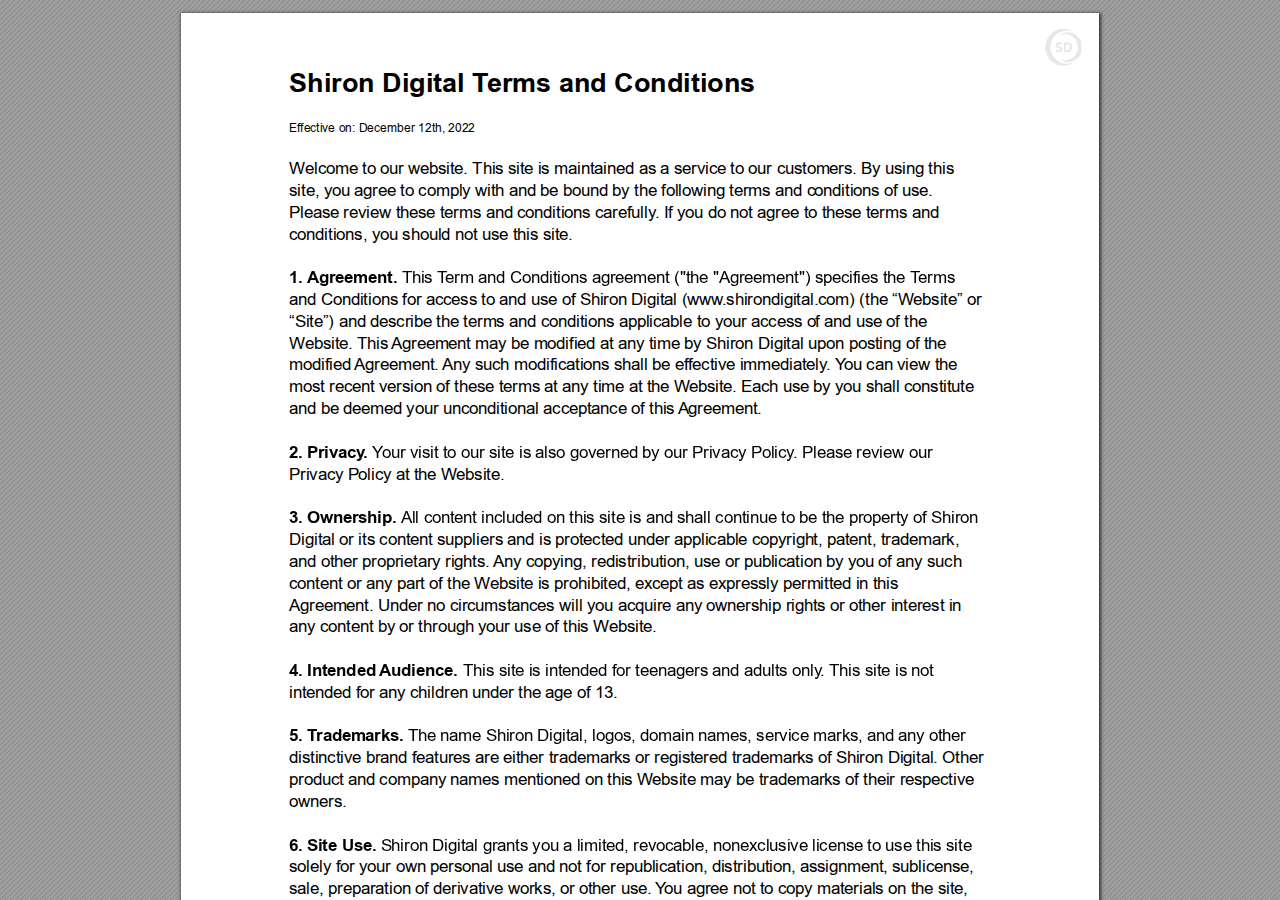
<file: pages/terms_and_conditions.html>
<!DOCTYPE html>
<!-- Created by pdf2htmlEX (https://github.com/pdf2htmlEX/pdf2htmlEX) -->
<html xmlns="http://www.w3.org/1999/xhtml">
<head>
<meta charset="utf-8"/>
<meta name="generator" content="pdf2htmlEX"/>
<meta http-equiv="X-UA-Compatible" content="IE=edge,chrome=1"/>
<style type="text/css">
/*! 
 * Base CSS for pdf2htmlEX
 * Copyright 2012,2013 Lu Wang <coolwanglu@gmail.com> 
 * https://github.com/pdf2htmlEX/pdf2htmlEX/blob/master/share/LICENSE
 */#sidebar{position:absolute;top:0;left:0;bottom:0;width:250px;padding:0;margin:0;overflow:auto}#page-container{position:absolute;top:0;left:0;margin:0;padding:0;border:0}@media screen{#sidebar.opened+#page-container{left:250px}#page-container{bottom:0;right:0;overflow:auto}.loading-indicator{display:none}.loading-indicator.active{display:block;position:absolute;width:64px;height:64px;top:50%;left:50%;margin-top:-32px;margin-left:-32px}.loading-indicator img{position:absolute;top:0;left:0;bottom:0;right:0}}@media print{@page{margin:0}html{margin:0}body{margin:0;-webkit-print-color-adjust:exact}#sidebar{display:none}#page-container{width:auto;height:auto;overflow:visible;background-color:transparent}.d{display:none}}.pf{position:relative;background-color:white;overflow:hidden;margin:0;border:0}.pc{position:absolute;border:0;padding:0;margin:0;top:0;left:0;width:100%;height:100%;overflow:hidden;display:block;transform-origin:0 0;-ms-transform-origin:0 0;-webkit-transform-origin:0 0}.pc.opened{display:block}.bf{position:absolute;border:0;margin:0;top:0;bottom:0;width:100%;height:100%;-ms-user-select:none;-moz-user-select:none;-webkit-user-select:none;user-select:none}.bi{position:absolute;border:0;margin:0;-ms-user-select:none;-moz-user-select:none;-webkit-user-select:none;user-select:none}@media print{.pf{margin:0;box-shadow:none;page-break-after:always;page-break-inside:avoid}@-moz-document url-prefix(){.pf{overflow:visible;border:1px solid #fff}.pc{overflow:visible}}}.c{position:absolute;border:0;padding:0;margin:0;overflow:hidden;display:block}.t{position:absolute;white-space:pre;font-size:1px;transform-origin:0 100%;-ms-transform-origin:0 100%;-webkit-transform-origin:0 100%;unicode-bidi:bidi-override;-moz-font-feature-settings:"liga" 0}.t:after{content:''}.t:before{content:'';display:inline-block}.t span{position:relative;unicode-bidi:bidi-override}._{display:inline-block;color:transparent;z-index:-1}::selection{background:rgba(127,255,255,0.4)}::-moz-selection{background:rgba(127,255,255,0.4)}.pi{display:none}.d{position:absolute;transform-origin:0 100%;-ms-transform-origin:0 100%;-webkit-transform-origin:0 100%}.it{border:0;background-color:rgba(255,255,255,0.0)}.ir:hover{cursor:pointer}</style>
<style type="text/css">
/*! 
 * Fancy styles for pdf2htmlEX
 * Copyright 2012,2013 Lu Wang <coolwanglu@gmail.com> 
 * https://github.com/pdf2htmlEX/pdf2htmlEX/blob/master/share/LICENSE
 */@keyframes fadein{from{opacity:0}to{opacity:1}}@-webkit-keyframes fadein{from{opacity:0}to{opacity:1}}@keyframes swing{0{transform:rotate(0)}10%{transform:rotate(0)}90%{transform:rotate(720deg)}100%{transform:rotate(720deg)}}@-webkit-keyframes swing{0{-webkit-transform:rotate(0)}10%{-webkit-transform:rotate(0)}90%{-webkit-transform:rotate(720deg)}100%{-webkit-transform:rotate(720deg)}}@media screen{#sidebar{background-color:#2f3236;background-image:url("[data-uri]")}#outline{font-family:Georgia,Times,"Times New Roman",serif;font-size:13px;margin:2em 1em}#outline ul{padding:0}#outline li{list-style-type:none;margin:1em 0}#outline li>ul{margin-left:1em}#outline a,#outline a:visited,#outline a:hover,#outline a:active{line-height:1.2;color:#e8e8e8;text-overflow:ellipsis;white-space:nowrap;text-decoration:none;display:block;overflow:hidden;outline:0}#outline a:hover{color:#0cf}#page-container{background-color:#9e9e9e;background-image:url("[data-uri]");-webkit-transition:left 500ms;transition:left 500ms}.pf{margin:13px auto;box-shadow:1px 1px 3px 1px #333;border-collapse:separate}.pc.opened{-webkit-animation:fadein 100ms;animation:fadein 100ms}.loading-indicator.active{-webkit-animation:swing 1.5s ease-in-out .01s infinite alternate none;animation:swing 1.5s ease-in-out .01s infinite alternate none}.checked{background:no-repeat url([data-uri])}}</style>
<style type="text/css">
.ff0{font-family:sans-serif;visibility:hidden;}
@font-face{font-family:ff1;src:url('[data-uri]')format("woff");}.ff1{font-family:ff1;line-height:0.938477;font-style:normal;font-weight:normal;visibility:visible;}
@font-face{font-family:ff2;src:url('[data-uri]')format("woff");}.ff2{font-family:ff2;line-height:0.939453;font-style:normal;font-weight:normal;visibility:visible;}
.m0{transform:matrix(0.375000,0.000000,0.000000,0.375000,0,0);-ms-transform:matrix(0.375000,0.000000,0.000000,0.375000,0,0);-webkit-transform:matrix(0.375000,0.000000,0.000000,0.375000,0,0);}
.v0{vertical-align:0.000000px;}
.ls0{letter-spacing:0.000000px;}
.sc_{text-shadow:none;}
.sc0{text-shadow:-0.015em 0 transparent,0 0.015em transparent,0.015em 0 transparent,0 -0.015em  transparent;}
@media screen and (-webkit-min-device-pixel-ratio:0){
.sc_{-webkit-text-stroke:0px transparent;}
.sc0{-webkit-text-stroke:0.015em transparent;text-shadow:none;}
}
.ws0{word-spacing:0.000000px;}
._5{margin-left:-6.597005px;}
._0{margin-left:-5.343733px;}
._2{margin-left:-3.967303px;}
._3{margin-left:-2.554553px;}
._1{margin-left:-1.007168px;}
._6{width:13.406144px;}
._4{width:14.447505px;}
.fc0{color:rgb(0,0,0);}
.fs1{font-size:32.000001px;}
.fs2{font-size:44.000001px;}
.fs0{font-size:72.000000px;}
.y0{bottom:-0.750000px;}
.y2{bottom:28.674316px;}
.y54{bottom:126.289304px;}
.y47{bottom:148.108514px;}
.y25{bottom:154.059269px;}
.y53{bottom:169.927739px;}
.y24{bottom:175.878659px;}
.y46{bottom:191.747309px;}
.y23{bottom:197.698064px;}
.y45{bottom:213.566714px;}
.y52{bottom:213.566894px;}
.y44{bottom:235.386104px;}
.y22{bottom:241.336859px;}
.y51{bottom:257.205329px;}
.y21{bottom:263.156249px;}
.y43{bottom:279.024899px;}
.y20{bottom:284.975654px;}
.y50{bottom:300.844484px;}
.y1f{bottom:306.795044px;}
.y42{bottom:322.663694px;}
.y1e{bottom:328.614449px;}
.y4f{bottom:344.482904px;}
.y41{bottom:344.483099px;}
.y1d{bottom:350.433839px;}
.y40{bottom:366.302489px;}
.y4e{bottom:388.122074px;}
.y1c{bottom:394.072634px;}
.y3f{bottom:409.941284px;}
.y1b{bottom:415.892024px;}
.y4d{bottom:431.760494px;}
.y3e{bottom:431.760689px;}
.y1a{bottom:437.711429px;}
.y3d{bottom:453.580079px;}
.y19{bottom:459.530819px;}
.y3c{bottom:475.399469px;}
.y4c{bottom:475.399664px;}
.y3b{bottom:497.218874px;}
.y18{bottom:503.169614px;}
.y60{bottom:519.038084px;}
.y3a{bottom:519.038264px;}
.y17{bottom:524.989019px;}
.y4b{bottom:540.857669px;}
.y39{bottom:562.677059px;}
.y5f{bottom:562.677254px;}
.y16{bottom:568.627814px;}
.y38{bottom:584.496464px;}
.y15{bottom:590.447204px;}
.y5e{bottom:606.315674px;}
.y37{bottom:606.315854px;}
.y14{bottom:612.266609px;}
.y36{bottom:628.135259px;}
.y13{bottom:634.085999px;}
.y35{bottom:649.954649px;}
.y5d{bottom:649.954829px;}
.y12{bottom:655.905389px;}
.y4a{bottom:671.774054px;}
.y11{bottom:677.724794px;}
.y5b{bottom:693.593264px;}
.y34{bottom:693.593444px;}
.y33{bottom:715.412849px;}
.y10{bottom:721.363589px;}
.y32{bottom:737.232239px;}
.y5a{bottom:737.232419px;}
.yf{bottom:743.182979px;}
.y31{bottom:759.051629px;}
.y59{bottom:780.870854px;}
.ye{bottom:786.821774px;}
.y30{bottom:802.690424px;}
.yd{bottom:808.641179px;}
.y2f{bottom:824.509829px;}
.y5c{bottom:824.510009px;}
.yc{bottom:830.460569px;}
.y2e{bottom:846.329219px;}
.yb{bottom:852.279974px;}
.y58{bottom:868.148444px;}
.y2d{bottom:868.148624px;}
.ya{bottom:874.099364px;}
.y49{bottom:889.968014px;}
.y9{bottom:895.918769px;}
.y2c{bottom:911.787419px;}
.y8{bottom:917.738159px;}
.y2b{bottom:933.606812px;}
.y57{bottom:955.426026px;}
.y2a{bottom:955.426209px;}
.y7{bottom:961.376954px;}
.y48{bottom:977.245605px;}
.y6{bottom:983.196350px;}
.y29{bottom:999.065003px;}
.y56{bottom:999.065186px;}
.y5{bottom:1005.015747px;}
.y28{bottom:1020.884400px;}
.y4{bottom:1026.835145px;}
.y55{bottom:1042.703613px;}
.y27{bottom:1042.703796px;}
.y26{bottom:1064.523194px;}
.y3{bottom:1068.744141px;}
.y1{bottom:1080.000000px;}
.h4{height:23.328126px;}
.h5{height:32.076173px;}
.h3{height:52.417969px;}
.h2{height:108.000000px;}
.h0{height:1188.000000px;}
.h1{height:1188.750000px;}
.w0{width:918.000000px;}
.w1{width:918.750000px;}
.x0{left:0.000000px;}
.x1{left:108.000000px;}
.x2{left:162.000000px;}
@media print{
.v0{vertical-align:0.000000pt;}
.ls0{letter-spacing:0.000000pt;}
.ws0{word-spacing:0.000000pt;}
._5{margin-left:-5.864004pt;}
._0{margin-left:-4.749985pt;}
._2{margin-left:-3.526491pt;}
._3{margin-left:-2.270714pt;}
._1{margin-left:-0.895261pt;}
._6{width:11.916573pt;}
._4{width:12.842227pt;}
.fs1{font-size:28.444445pt;}
.fs2{font-size:39.111112pt;}
.fs0{font-size:64.000000pt;}
.y0{bottom:-0.666667pt;}
.y2{bottom:25.488281pt;}
.y54{bottom:112.257159pt;}
.y47{bottom:131.652012pt;}
.y25{bottom:136.941572pt;}
.y53{bottom:151.046879pt;}
.y24{bottom:156.336585pt;}
.y46{bottom:170.442052pt;}
.y23{bottom:175.731612pt;}
.y45{bottom:189.837079pt;}
.y52{bottom:189.837239pt;}
.y44{bottom:209.232092pt;}
.y22{bottom:214.521652pt;}
.y51{bottom:228.626959pt;}
.y21{bottom:233.916665pt;}
.y43{bottom:248.022132pt;}
.y20{bottom:253.311692pt;}
.y50{bottom:267.417319pt;}
.y1f{bottom:272.706705pt;}
.y42{bottom:286.812172pt;}
.y1e{bottom:292.101732pt;}
.y4f{bottom:306.207025pt;}
.y41{bottom:306.207199pt;}
.y1d{bottom:311.496745pt;}
.y40{bottom:325.602212pt;}
.y4e{bottom:344.997399pt;}
.y1c{bottom:350.286785pt;}
.y3f{bottom:364.392252pt;}
.y1b{bottom:369.681799pt;}
.y4d{bottom:383.787105pt;}
.y3e{bottom:383.787279pt;}
.y1a{bottom:389.076825pt;}
.y3d{bottom:403.182292pt;}
.y19{bottom:408.471839pt;}
.y3c{bottom:422.577305pt;}
.y4c{bottom:422.577479pt;}
.y3b{bottom:441.972332pt;}
.y18{bottom:447.261879pt;}
.y60{bottom:461.367185pt;}
.y3a{bottom:461.367345pt;}
.y17{bottom:466.656905pt;}
.y4b{bottom:480.762372pt;}
.y39{bottom:500.157385pt;}
.y5f{bottom:500.157559pt;}
.y16{bottom:505.446945pt;}
.y38{bottom:519.552412pt;}
.y15{bottom:524.841959pt;}
.y5e{bottom:538.947265pt;}
.y37{bottom:538.947425pt;}
.y14{bottom:544.236985pt;}
.y36{bottom:558.342452pt;}
.y13{bottom:563.631999pt;}
.y35{bottom:577.737465pt;}
.y5d{bottom:577.737625pt;}
.y12{bottom:583.027012pt;}
.y4a{bottom:597.132492pt;}
.y11{bottom:602.422039pt;}
.y5b{bottom:616.527345pt;}
.y34{bottom:616.527505pt;}
.y33{bottom:635.922532pt;}
.y10{bottom:641.212079pt;}
.y32{bottom:655.317545pt;}
.y5a{bottom:655.317705pt;}
.yf{bottom:660.607092pt;}
.y31{bottom:674.712559pt;}
.y59{bottom:694.107425pt;}
.ye{bottom:699.397132pt;}
.y30{bottom:713.502599pt;}
.yd{bottom:718.792159pt;}
.y2f{bottom:732.897625pt;}
.y5c{bottom:732.897785pt;}
.yc{bottom:738.187172pt;}
.y2e{bottom:752.292639pt;}
.yb{bottom:757.582199pt;}
.y58{bottom:771.687505pt;}
.y2d{bottom:771.687665pt;}
.ya{bottom:776.977212pt;}
.y49{bottom:791.082679pt;}
.y9{bottom:796.372239pt;}
.y2c{bottom:810.477705pt;}
.y8{bottom:815.767252pt;}
.y2b{bottom:829.872721pt;}
.y57{bottom:849.267579pt;}
.y2a{bottom:849.267741pt;}
.y7{bottom:854.557292pt;}
.y48{bottom:868.662760pt;}
.y6{bottom:873.952311pt;}
.y29{bottom:888.057780pt;}
.y56{bottom:888.057943pt;}
.y5{bottom:893.347331pt;}
.y28{bottom:907.452800pt;}
.y4{bottom:912.742351pt;}
.y55{bottom:926.847656pt;}
.y27{bottom:926.847819pt;}
.y26{bottom:946.242839pt;}
.y3{bottom:949.994792pt;}
.y1{bottom:960.000000pt;}
.h4{height:20.736112pt;}
.h5{height:28.512153pt;}
.h3{height:46.593750pt;}
.h2{height:96.000000pt;}
.h0{height:1056.000000pt;}
.h1{height:1056.666667pt;}
.w0{width:816.000000pt;}
.w1{width:816.666667pt;}
.x0{left:0.000000pt;}
.x1{left:96.000000pt;}
.x2{left:144.000000pt;}
}
</style>
<script>
/*
 Copyright 2012 Mozilla Foundation 
 Copyright 2013 Lu Wang <coolwanglu@gmail.com>
 Apachine License Version 2.0 
*/
(function(){function b(a,b,e,f){var c=(a.className||"").split(/\s+/g);""===c[0]&&c.shift();var d=c.indexOf(b);0>d&&e&&c.push(b);0<=d&&f&&c.splice(d,1);a.className=c.join(" ");return 0<=d}if(!("classList"in document.createElement("div"))){var e={add:function(a){b(this.element,a,!0,!1)},contains:function(a){return b(this.element,a,!1,!1)},remove:function(a){b(this.element,a,!1,!0)},toggle:function(a){b(this.element,a,!0,!0)}};Object.defineProperty(HTMLElement.prototype,"classList",{get:function(){if(this._classList)return this._classList;
var a=Object.create(e,{element:{value:this,writable:!1,enumerable:!0}});Object.defineProperty(this,"_classList",{value:a,writable:!1,enumerable:!1});return a},enumerable:!0})}})();
</script>
<script>
(function(){/*
 pdf2htmlEX.js: Core UI functions for pdf2htmlEX 
 Copyright 2012,2013 Lu Wang <coolwanglu@gmail.com> and other contributors 
 https://github.com/pdf2htmlEX/pdf2htmlEX/blob/master/share/LICENSE 
*/
var pdf2htmlEX=window.pdf2htmlEX=window.pdf2htmlEX||{},CSS_CLASS_NAMES={page_frame:"pf",page_content_box:"pc",page_data:"pi",background_image:"bi",link:"l",input_radio:"ir",__dummy__:"no comma"},DEFAULT_CONFIG={container_id:"page-container",sidebar_id:"sidebar",outline_id:"outline",loading_indicator_cls:"loading-indicator",preload_pages:3,render_timeout:100,scale_step:0.9,key_handler:!0,hashchange_handler:!0,view_history_handler:!0,__dummy__:"no comma"},EPS=1E-6;
function invert(a){var b=a[0]*a[3]-a[1]*a[2];return[a[3]/b,-a[1]/b,-a[2]/b,a[0]/b,(a[2]*a[5]-a[3]*a[4])/b,(a[1]*a[4]-a[0]*a[5])/b]}function transform(a,b){return[a[0]*b[0]+a[2]*b[1]+a[4],a[1]*b[0]+a[3]*b[1]+a[5]]}function get_page_number(a){return parseInt(a.getAttribute("data-page-no"),16)}function disable_dragstart(a){for(var b=0,c=a.length;b<c;++b)a[b].addEventListener("dragstart",function(){return!1},!1)}
function clone_and_extend_objs(a){for(var b={},c=0,e=arguments.length;c<e;++c){var h=arguments[c],d;for(d in h)h.hasOwnProperty(d)&&(b[d]=h[d])}return b}
function Page(a){if(a){this.shown=this.loaded=!1;this.page=a;this.num=get_page_number(a);this.original_height=a.clientHeight;this.original_width=a.clientWidth;var b=a.getElementsByClassName(CSS_CLASS_NAMES.page_content_box)[0];b&&(this.content_box=b,this.original_scale=this.cur_scale=this.original_height/b.clientHeight,this.page_data=JSON.parse(a.getElementsByClassName(CSS_CLASS_NAMES.page_data)[0].getAttribute("data-data")),this.ctm=this.page_data.ctm,this.ictm=invert(this.ctm),this.loaded=!0)}}
Page.prototype={hide:function(){this.loaded&&this.shown&&(this.content_box.classList.remove("opened"),this.shown=!1)},show:function(){this.loaded&&!this.shown&&(this.content_box.classList.add("opened"),this.shown=!0)},rescale:function(a){this.cur_scale=0===a?this.original_scale:a;this.loaded&&(a=this.content_box.style,a.msTransform=a.webkitTransform=a.transform="scale("+this.cur_scale.toFixed(3)+")");a=this.page.style;a.height=this.original_height*this.cur_scale+"px";a.width=this.original_width*this.cur_scale+
"px"},view_position:function(){var a=this.page,b=a.parentNode;return[b.scrollLeft-a.offsetLeft-a.clientLeft,b.scrollTop-a.offsetTop-a.clientTop]},height:function(){return this.page.clientHeight},width:function(){return this.page.clientWidth}};function Viewer(a){this.config=clone_and_extend_objs(DEFAULT_CONFIG,0<arguments.length?a:{});this.pages_loading=[];this.init_before_loading_content();var b=this;document.addEventListener("DOMContentLoaded",function(){b.init_after_loading_content()},!1)}
Viewer.prototype={scale:1,cur_page_idx:0,first_page_idx:0,init_before_loading_content:function(){this.pre_hide_pages()},initialize_radio_button:function(){for(var a=document.getElementsByClassName(CSS_CLASS_NAMES.input_radio),b=0;b<a.length;b++)a[b].addEventListener("click",function(){this.classList.toggle("checked")})},init_after_loading_content:function(){this.sidebar=document.getElementById(this.config.sidebar_id);this.outline=document.getElementById(this.config.outline_id);this.container=document.getElementById(this.config.container_id);
this.loading_indicator=document.getElementsByClassName(this.config.loading_indicator_cls)[0];for(var a=!0,b=this.outline.childNodes,c=0,e=b.length;c<e;++c)if("ul"===b[c].nodeName.toLowerCase()){a=!1;break}a||this.sidebar.classList.add("opened");this.find_pages();if(0!=this.pages.length){disable_dragstart(document.getElementsByClassName(CSS_CLASS_NAMES.background_image));this.config.key_handler&&this.register_key_handler();var h=this;this.config.hashchange_handler&&window.addEventListener("hashchange",
function(a){h.navigate_to_dest(document.location.hash.substring(1))},!1);this.config.view_history_handler&&window.addEventListener("popstate",function(a){a.state&&h.navigate_to_dest(a.state)},!1);this.container.addEventListener("scroll",function(){h.update_page_idx();h.schedule_render(!0)},!1);[this.container,this.outline].forEach(function(a){a.addEventListener("click",h.link_handler.bind(h),!1)});this.initialize_radio_button();this.render()}},find_pages:function(){for(var a=[],b={},c=this.container.childNodes,
e=0,h=c.length;e<h;++e){var d=c[e];d.nodeType===Node.ELEMENT_NODE&&d.classList.contains(CSS_CLASS_NAMES.page_frame)&&(d=new Page(d),a.push(d),b[d.num]=a.length-1)}this.pages=a;this.page_map=b},load_page:function(a,b,c){var e=this.pages;if(!(a>=e.length||(e=e[a],e.loaded||this.pages_loading[a]))){var e=e.page,h=e.getAttribute("data-page-url");if(h){this.pages_loading[a]=!0;var d=e.getElementsByClassName(this.config.loading_indicator_cls)[0];"undefined"===typeof d&&(d=this.loading_indicator.cloneNode(!0),
d.classList.add("active"),e.appendChild(d));var f=this,g=new XMLHttpRequest;g.open("GET",h,!0);g.onload=function(){if(200===g.status||0===g.status){var b=document.createElement("div");b.innerHTML=g.responseText;for(var d=null,b=b.childNodes,e=0,h=b.length;e<h;++e){var p=b[e];if(p.nodeType===Node.ELEMENT_NODE&&p.classList.contains(CSS_CLASS_NAMES.page_frame)){d=p;break}}b=f.pages[a];f.container.replaceChild(d,b.page);b=new Page(d);f.pages[a]=b;b.hide();b.rescale(f.scale);disable_dragstart(d.getElementsByClassName(CSS_CLASS_NAMES.background_image));
f.schedule_render(!1);c&&c(b)}delete f.pages_loading[a]};g.send(null)}void 0===b&&(b=this.config.preload_pages);0<--b&&(f=this,setTimeout(function(){f.load_page(a+1,b)},0))}},pre_hide_pages:function(){var a="@media screen{."+CSS_CLASS_NAMES.page_content_box+"{display:none;}}",b=document.createElement("style");b.styleSheet?b.styleSheet.cssText=a:b.appendChild(document.createTextNode(a));document.head.appendChild(b)},render:function(){for(var a=this.container,b=a.scrollTop,c=a.clientHeight,a=b-c,b=
b+c+c,c=this.pages,e=0,h=c.length;e<h;++e){var d=c[e],f=d.page,g=f.offsetTop+f.clientTop,f=g+f.clientHeight;g<=b&&f>=a?d.loaded?d.show():this.load_page(e):d.hide()}},update_page_idx:function(){var a=this.pages,b=a.length;if(!(2>b)){for(var c=this.container,e=c.scrollTop,c=e+c.clientHeight,h=-1,d=b,f=d-h;1<f;){var g=h+Math.floor(f/2),f=a[g].page;f.offsetTop+f.clientTop+f.clientHeight>=e?d=g:h=g;f=d-h}this.first_page_idx=d;for(var g=h=this.cur_page_idx,k=0;d<b;++d){var f=a[d].page,l=f.offsetTop+f.clientTop,
f=f.clientHeight;if(l>c)break;f=(Math.min(c,l+f)-Math.max(e,l))/f;if(d===h&&Math.abs(f-1)<=EPS){g=h;break}f>k&&(k=f,g=d)}this.cur_page_idx=g}},schedule_render:function(a){if(void 0!==this.render_timer){if(!a)return;clearTimeout(this.render_timer)}var b=this;this.render_timer=setTimeout(function(){delete b.render_timer;b.render()},this.config.render_timeout)},register_key_handler:function(){var a=this;window.addEventListener("DOMMouseScroll",function(b){if(b.ctrlKey){b.preventDefault();var c=a.container,
e=c.getBoundingClientRect(),c=[b.clientX-e.left-c.clientLeft,b.clientY-e.top-c.clientTop];a.rescale(Math.pow(a.config.scale_step,b.detail),!0,c)}},!1);window.addEventListener("keydown",function(b){var c=!1,e=b.ctrlKey||b.metaKey,h=b.altKey;switch(b.keyCode){case 61:case 107:case 187:e&&(a.rescale(1/a.config.scale_step,!0),c=!0);break;case 173:case 109:case 189:e&&(a.rescale(a.config.scale_step,!0),c=!0);break;case 48:e&&(a.rescale(0,!1),c=!0);break;case 33:h?a.scroll_to(a.cur_page_idx-1):a.container.scrollTop-=
a.container.clientHeight;c=!0;break;case 34:h?a.scroll_to(a.cur_page_idx+1):a.container.scrollTop+=a.container.clientHeight;c=!0;break;case 35:a.container.scrollTop=a.container.scrollHeight;c=!0;break;case 36:a.container.scrollTop=0,c=!0}c&&b.preventDefault()},!1)},rescale:function(a,b,c){var e=this.scale;this.scale=a=0===a?1:b?e*a:a;c||(c=[0,0]);b=this.container;c[0]+=b.scrollLeft;c[1]+=b.scrollTop;for(var h=this.pages,d=h.length,f=this.first_page_idx;f<d;++f){var g=h[f].page;if(g.offsetTop+g.clientTop>=
c[1])break}g=f-1;0>g&&(g=0);var g=h[g].page,k=g.clientWidth,f=g.clientHeight,l=g.offsetLeft+g.clientLeft,m=c[0]-l;0>m?m=0:m>k&&(m=k);k=g.offsetTop+g.clientTop;c=c[1]-k;0>c?c=0:c>f&&(c=f);for(f=0;f<d;++f)h[f].rescale(a);b.scrollLeft+=m/e*a+g.offsetLeft+g.clientLeft-m-l;b.scrollTop+=c/e*a+g.offsetTop+g.clientTop-c-k;this.schedule_render(!0)},fit_width:function(){var a=this.cur_page_idx;this.rescale(this.container.clientWidth/this.pages[a].width(),!0);this.scroll_to(a)},fit_height:function(){var a=this.cur_page_idx;
this.rescale(this.container.clientHeight/this.pages[a].height(),!0);this.scroll_to(a)},get_containing_page:function(a){for(;a;){if(a.nodeType===Node.ELEMENT_NODE&&a.classList.contains(CSS_CLASS_NAMES.page_frame)){a=get_page_number(a);var b=this.page_map;return a in b?this.pages[b[a]]:null}a=a.parentNode}return null},link_handler:function(a){var b=a.target,c=b.getAttribute("data-dest-detail");if(c){if(this.config.view_history_handler)try{var e=this.get_current_view_hash();window.history.replaceState(e,
"","#"+e);window.history.pushState(c,"","#"+c)}catch(h){}this.navigate_to_dest(c,this.get_containing_page(b));a.preventDefault()}},navigate_to_dest:function(a,b){try{var c=JSON.parse(a)}catch(e){return}if(c instanceof Array){var h=c[0],d=this.page_map;if(h in d){for(var f=d[h],h=this.pages[f],d=2,g=c.length;d<g;++d){var k=c[d];if(null!==k&&"number"!==typeof k)return}for(;6>c.length;)c.push(null);var g=b||this.pages[this.cur_page_idx],d=g.view_position(),d=transform(g.ictm,[d[0],g.height()-d[1]]),
g=this.scale,l=[0,0],m=!0,k=!1,n=this.scale;switch(c[1]){case "XYZ":l=[null===c[2]?d[0]:c[2]*n,null===c[3]?d[1]:c[3]*n];g=c[4];if(null===g||0===g)g=this.scale;k=!0;break;case "Fit":case "FitB":l=[0,0];k=!0;break;case "FitH":case "FitBH":l=[0,null===c[2]?d[1]:c[2]*n];k=!0;break;case "FitV":case "FitBV":l=[null===c[2]?d[0]:c[2]*n,0];k=!0;break;case "FitR":l=[c[2]*n,c[5]*n],m=!1,k=!0}if(k){this.rescale(g,!1);var p=this,c=function(a){l=transform(a.ctm,l);m&&(l[1]=a.height()-l[1]);p.scroll_to(f,l)};h.loaded?
c(h):(this.load_page(f,void 0,c),this.scroll_to(f))}}}},scroll_to:function(a,b){var c=this.pages;if(!(0>a||a>=c.length)){c=c[a].view_position();void 0===b&&(b=[0,0]);var e=this.container;e.scrollLeft+=b[0]-c[0];e.scrollTop+=b[1]-c[1]}},get_current_view_hash:function(){var a=[],b=this.pages[this.cur_page_idx];a.push(b.num);a.push("XYZ");var c=b.view_position(),c=transform(b.ictm,[c[0],b.height()-c[1]]);a.push(c[0]/this.scale);a.push(c[1]/this.scale);a.push(this.scale);return JSON.stringify(a)}};
pdf2htmlEX.Viewer=Viewer;})();
</script>
<script>
try{
pdf2htmlEX.defaultViewer = new pdf2htmlEX.Viewer({});
}catch(e){}
</script>
<title></title>
</head>
<body>
<div id="sidebar">
<div id="outline">
</div>
</div>
<div id="page-container">
<div id="pf1" class="pf w0 h0" data-page-no="1"><div class="pc pc1 w0 h0"><img class="bi x0 y0 w1 h1" alt="" src="[data-uri]"/><div class="c x0 y1 w0 h2"><div class="t m0 x1 h3 y2 ff1 fs0 fc0 sc0 ls0 ws0">Shiron Digital T<span class="_ _0"></span>erms and Conditions</div></div><div class="t m0 x1 h4 y3 ff2 fs1 fc0 sc0 ls0 ws0">Effective on: December 12th, 2<span class="_ _1"></span>022</div><div class="t m0 x1 h5 y4 ff2 fs2 fc0 sc0 ls0 ws0">Welcome to ou<span class="_ _1"></span>r website. This <span class="_ _1"></span>site is maintained as a service to our customers. By using this</div><div class="t m0 x1 h5 y5 ff2 fs2 fc0 sc0 ls0 ws0">site, you agree to comply with and be bound by the following terms and c<span class="_ _1"></span>onditions of use.</div><div class="t m0 x1 h5 y6 ff2 fs2 fc0 sc0 ls0 ws0">Please review these terms and conditions carefully<span class="_ _2"></span>. If you do not agree to these terms and</div><div class="t m0 x1 h5 y7 ff2 fs2 fc0 sc0 ls0 ws0">conditions, you should not use this site.</div><div class="t m0 x1 h5 y8 ff1 fs2 fc0 sc0 ls0 ws0">1. <span class="_ _1"></span>Agreement.<span class="_"> </span><span class="ff2">This T<span class="_ _0"></span>erm and Conditions agreement (&quot;the<span class="_"> </span>&quot;Agreement&quot;) specifies the T<span class="_ _0"></span>erms</span></div><div class="t m0 x1 h5 y9 ff2 fs2 fc0 sc0 ls0 ws0">and Conditions for access to and use of Shiron Digital (www<span class="_ _2"></span>.shirondigital.com) (the “Website” or</div><div class="t m0 x1 h5 ya ff2 fs2 fc0 sc0 ls0 ws0">“Site”) and describe the terms and conditions applicable to your access o<span class="_ _1"></span>f and use of the</div><div class="t m0 x1 h5 yb ff2 fs2 fc0 sc0 ls0 ws0">Website. <span class="_ _1"></span>This <span class="_ _2"></span>Agreement may be modified at any time by Shiron Digital upon posting of the</div><div class="t m0 x1 h5 yc ff2 fs2 fc0 sc0 ls0 ws0">modified <span class="_ _3"></span>Agreement. <span class="_ _3"></span>Any such modifications shall be ef<span class="_ _1"></span>fective immediately<span class="_ _2"></span>. Y<span class="_ _0"></span>ou can view the</div><div class="t m0 x1 h5 yd ff2 fs2 fc0 sc0 ls0 ws0">most recent version of these terms at any time at the W<span class="_ _3"></span>ebsite. Each use by you shall constitute</div><div class="t m0 x1 h5 ye ff2 fs2 fc0 sc0 ls0 ws0">and be deemed your unconditional acceptance of this <span class="_ _2"></span>Agreement.</div><div class="t m0 x1 h5 yf ff1 fs2 fc0 sc0 ls0 ws0">2. Privacy<span class="_ _2"></span>.<span class="_"> </span><span class="ff2">Y<span class="_ _2"></span>our visit to our site is also governed<span class="_"> </span>by our Privacy Policy<span class="_ _2"></span>. Please review our</span></div><div class="t m0 x1 h5 y10 ff2 fs2 fc0 sc0 ls0 ws0">Privacy Policy at the W<span class="_ _1"></span>ebsite.</div><div class="t m0 x1 h5 y11 ff1 fs2 fc0 sc0 ls0 ws0">3. Ownership.<span class="_"> </span><span class="ff2">All content included on this site is<span class="_"> </span>and shall continue to be<span class="_ _1"></span> the property of Shiron</span></div><div class="t m0 x1 h5 y12 ff2 fs2 fc0 sc0 ls0 ws0">Digital or its content suppliers and is protected under applicable copyrigh<span class="_ _1"></span>t, patent, trademark,</div><div class="t m0 x1 h5 y13 ff2 fs2 fc0 sc0 ls0 ws0">and other proprietary rights. <span class="_ _3"></span>Any copying, redistribution, use or publication by you <span class="_ _1"></span>of any such</div><div class="t m0 x1 h5 y14 ff2 fs2 fc0 sc0 ls0 ws0">content or any part of the W<span class="_ _1"></span>ebsite is prohibited, except as expressly permitted in this</div><div class="t m0 x1 h5 y15 ff2 fs2 fc0 sc0 ls0 ws0">Agreement. Under no circumstances will you acquire any ownership righ<span class="_ _1"></span>ts or other interest in</div><div class="t m0 x1 h5 y16 ff2 fs2 fc0 sc0 ls0 ws0">any content by or through your use of this W<span class="_ _1"></span>ebsite.</div><div class="t m0 x1 h5 y17 ff1 fs2 fc0 sc0 ls0 ws0">4. Intended <span class="_ _3"></span>Audience.<span class="_ _4"> </span><span class="ff2">This site is intended for teenagers<span class="_"> </span>and adults only<span class="_ _2"></span>. This site is not</span></div><div class="t m0 x1 h5 y18 ff2 fs2 fc0 sc0 ls0 ws0">intended for any children under the age of 13.</div><div class="t m0 x1 h5 y19 ff1 fs2 fc0 sc0 ls0 ws0">5. T<span class="_ _3"></span>rademarks.<span class="_"> </span><span class="ff2">The name Shiron Digital, logos, domain<span class="_"> </span>names, service marks, an<span class="_ _1"></span>d any other</span></div><div class="t m0 x1 h5 y1a ff2 fs2 fc0 sc0 ls0 ws0">distinctive brand features are either trademarks or registered trademarks<span class="_ _1"></span> of Shiron Digital. Other</div><div class="t m0 x1 h5 y1b ff2 fs2 fc0 sc0 ls0 ws0">product and company names mentioned on this W<span class="_ _1"></span>ebsite may be trademarks of their resp<span class="_ _1"></span>ective</div><div class="t m0 x1 h5 y1c ff2 fs2 fc0 sc0 ls0 ws0">owners.</div><div class="t m0 x1 h5 y1d ff1 fs2 fc0 sc0 ls0 ws0">6. Site Use.<span class="_"> </span><span class="ff2">Shiron Digital grants you a limited,<span class="_"> </span>revocable, nonexclusive <span class="_ _1"></span>license to use this site</span></div><div class="t m0 x1 h5 y1e ff2 fs2 fc0 sc0 ls0 ws0">solely for your own personal use and not for republication, distribution, as<span class="_ _1"></span>signment, sublicense,</div><div class="t m0 x1 h5 y1f ff2 fs2 fc0 sc0 ls0 ws0">sale, preparation of derivative works, or other use. <span class="_ _1"></span>Y<span class="_ _0"></span>ou agree not to copy materials on the site,</div><div class="t m0 x1 h5 y20 ff2 fs2 fc0 sc0 ls0 ws0">reverse engineer or break into the site, or use materials, products or serv<span class="_ _1"></span>ices in violation of any</div><div class="t m0 x1 h5 y21 ff2 fs2 fc0 sc0 ls0 ws0">law<span class="_ _3"></span>. The use of the W<span class="_ _3"></span>ebsite is at the discretion of Shiron Digital, and Shiron Digital may</div><div class="t m0 x1 h5 y22 ff2 fs2 fc0 sc0 ls0 ws0">terminate your use of the W<span class="_ _1"></span>ebsite at any time.</div><div class="t m0 x1 h5 y23 ff2 fs2 fc0 sc0 ls0 ws0">Y<span class="_ _2"></span>ou must establish a profile to use many features on Shiron Digital <span class="_ _1"></span>and may be required to enter</div><div class="t m0 x1 h5 y24 ff2 fs2 fc0 sc0 ls0 ws0">information such as a username and password, name, date of birth, gend<span class="_ _1"></span>er<span class="_ _3"></span>, email address, zip</div><div class="t m0 x1 h5 y25 ff2 fs2 fc0 sc0 ls0 ws0">code, and country<span class="_ _2"></span>. Y<span class="_ _0"></span>ou (“User”) are fully responsible for maintaining the confidentiality of the</div></div><div class="pi" data-data='{"ctm":[1.500000,0.000000,0.000000,1.500000,0.000000,0.000000]}'></div></div>
<div id="pf2" class="pf w0 h0" data-page-no="2"><div class="pc pc2 w0 h0"><img class="bi x0 y0 w1 h1" alt="" src="[data-uri]"/><div class="c x0 y1 w0 h2"><div class="t m0 x1 h3 y2 ff1 fs0 fc0 sc0 ls0 ws0">Shiron Digital T<span class="_ _0"></span>erms and Conditions</div></div><div class="t m0 x1 h5 y26 ff2 fs2 fc0 sc0 ls0 ws0">username and password, and for all activities that occur under that usern<span class="_ _1"></span>ame. <span class="_ _3"></span>All users agree</div><div class="t m0 x1 h5 y27 ff2 fs2 fc0 sc0 ls0 ws0">to:</div><div class="t m0 x2 h5 y28 ff2 fs2 fc0 sc0 ls0 ws0">(a) immediately notify Shiron Digital of any unauthorized use of their user<span class="_ _1"></span>name or</div><div class="t m0 x2 h5 y29 ff2 fs2 fc0 sc0 ls0 ws0">password or any other breach of security;</div><div class="t m0 x2 h5 y2a ff2 fs2 fc0 sc0 ls0 ws0">(b) ensure that they exit from their account at the end of each session. Sh<span class="_ _1"></span>iron Digital</div><div class="t m0 x2 h5 y2b ff2 fs2 fc0 sc0 ls0 ws0">cannot and will not be liable for any loss or damage arising from failure to<span class="_ _1"></span> comply with</div><div class="t m0 x2 h5 y2c ff2 fs2 fc0 sc0 ls0 ws0">this <span class="_ _3"></span>Agreement.</div><div class="t m0 x1 h5 y2d ff1 fs2 fc0 sc0 ls0 ws0">7. Endorsement &amp; Third-Party Sites.<span class="_"> </span><span class="ff2">The site contains<span class="_"> </span>hyperlinks to oth<span class="_ _1"></span>er Internet sites and</span></div><div class="t m0 x1 h5 y2e ff2 fs2 fc0 sc0 ls0 ws0">services not under the editorial control of Shiron Digital. <span class="_ _3"></span>These hyperlinks are not expressed or</div><div class="t m0 x1 h5 y2f ff2 fs2 fc0 sc0 ls0 ws0">implied endorsements or approvals by Shiron Digital of any products, ser<span class="_ _1"></span>vices or information</div><div class="t m0 x1 h5 y30 ff2 fs2 fc0 sc0 ls0 ws0">available from these third-party sites.</div><div class="t m0 x1 h5 y31 ff2 fs2 fc0 sc0 ls0 ws0">All content from these links or sites is the sole responsibility of those third<span class="_ _1"></span> parties, and Shiron</div><div class="t m0 x1 h5 y32 ff2 fs2 fc0 sc0 ls0 ws0">Digital is not responsible for the accuracy or details of those third-party si<span class="_ _1"></span>tes. <span class="_ _3"></span>Any information</div><div class="t m0 x1 h5 y33 ff2 fs2 fc0 sc0 ls0 ws0">published by Shiron Digital pertaining to these sites or services is believe<span class="_ _1"></span>d to be accurate at the</div><div class="t m0 x1 h5 y34 ff2 fs2 fc0 sc0 ls0 ws0">time of publication but should be verified independent of this W<span class="_ _3"></span>ebsite.</div><div class="t m0 x1 h5 y35 ff2 fs2 fc0 sc0 ls0 ws0">SHIRON DIGIT<span class="_ _2"></span>AL<span class="_ _1"></span> MA<span class="_ _2"></span>Y RECEIVE <span class="_ _3"></span>A<span class="_ _3"></span> FEE <span class="_ _3"></span>AND/OR OTHER COMPENSA<span class="_ _2"></span>TION ON SOME</div><div class="t m0 x1 h5 y36 ff2 fs2 fc0 sc0 ls0 ws0">CLICKS OR PURCHASES MADE ON OR LINKED <span class="_ _1"></span>THROUGH <span class="_ _1"></span>THIS WEBSITE, <span class="_ _1"></span>THROUGH <span class="_ _2"></span>AN</div><div class="t m0 x1 h5 y37 ff2 fs2 fc0 sc0 ls0 ws0">ARRANGEMENT<span class="_ _1"></span> IT HAS WIT<span class="_ _1"></span>H <span class="_ _3"></span>A<span class="_ _3"></span> THIRD P<span class="_ _2"></span>ARTY<span class="_ _3"></span> IF YOU CLICK ON CER<span class="_ _1"></span>T<span class="_ _2"></span>AIN LINKS ON OUR</div><div class="t m0 x1 h5 y38 ff2 fs2 fc0 sc0 ls0 ws0">SITE, EMAILS OR NEWSLETTERS, OR PURCHASE <span class="_ _2"></span>A<span class="_ _3"></span> PRODUCT OR SERV<span class="_ _1"></span>ICE <span class="_ _3"></span>AFTER</div><div class="t m0 x1 h5 y39 ff2 fs2 fc0 sc0 ls0 ws0">CLICKING <span class="_ _3"></span>A<span class="_ _3"></span> LINK.</div><div class="t m0 x1 h5 y3a ff2 fs2 fc0 sc0 ls0 ws0">Shiron Digital does not directly sell or license any of the products related <span class="_ _1"></span>to the third-party</div><div class="t m0 x1 h5 y3b ff2 fs2 fc0 sc0 ls0 ws0">websites or links, and Shiron Digital disclaims any responsibility for or liab<span class="_ _1"></span>ility related to them.</div><div class="t m0 x1 h5 y3c ff2 fs2 fc0 sc0 ls0 ws0">Shiron Digital does not supervise contact between Users and third partie<span class="_ _1"></span>s. Information you</div><div class="t m0 x1 h5 y3d ff2 fs2 fc0 sc0 ls0 ws0">share with third party websites should be limited consistent with our Priva<span class="_ _1"></span>cy Policy<span class="_ _2"></span>, and Shiron</div><div class="t m0 x1 h5 y3e ff2 fs2 fc0 sc0 ls0 ws0">Digital is not responsible for financial or payment details based on any ac<span class="_ _1"></span>tivity between the User</div><div class="t m0 x1 h5 y3f ff2 fs2 fc0 sc0 ls0 ws0">and a third party<span class="_ _2"></span>.</div><div class="t m0 x1 h5 y40 ff1 fs2 fc0 sc0 ls0 ws0">8. Compliance with Laws.<span class="_"> </span><span class="ff2">Y<span class="_ _0"></span>ou agree to comply with<span class="_"> </span>all applicable laws regarding your use of</span></div><div class="t m0 x1 h5 y41 ff2 fs2 fc0 sc0 ls0 ws0">the Website. <span class="_ _3"></span>Y<span class="_ _2"></span>ou further agreed that information provided by you is truthful and accurate to the</div><div class="t m0 x1 h5 y42 ff2 fs2 fc0 sc0 ls0 ws0">best of your knowledge.</div><div class="t m0 x1 h5 y43 ff2 fs2 fc0 sc0 ls0 ws0">Users agree not to:</div><div class="t m0 x2 h5 y44 ff2 fs2 fc0 sc0 ls0 ws0">(a) upload, post, email, transmit or otherwise make available any content<span class="_ _1"></span> that is unlawful,</div><div class="t m0 x2 h5 y45 ff2 fs2 fc0 sc0 ls0 ws0">harmful, threatening, abusive, harassing, tortious, defamatory<span class="_ _2"></span>, vulgar<span class="_ _3"></span>, obscene, libelous,</div><div class="t m0 x2 h5 y46 ff2 fs2 fc0 sc0 ls0 ws0">invasive of another&apos;s privacy<span class="_ _2"></span>, hateful, or racially<span class="_ _2"></span>, ethnically or otherwise objectionable;</div><div class="t m0 x2 h5 y47 ff2 fs2 fc0 sc0 ls0 ws0">(b) harm minors in any way;</div></div><div class="pi" data-data='{"ctm":[1.500000,0.000000,0.000000,1.500000,0.000000,0.000000]}'></div></div>
<div id="pf3" class="pf w0 h0" data-page-no="3"><div class="pc pc3 w0 h0"><img class="bi x0 y0 w1 h1" alt="" src="[data-uri]"/><div class="c x0 y1 w0 h2"><div class="t m0 x1 h3 y2 ff1 fs0 fc0 sc0 ls0 ws0">Shiron Digital T<span class="_ _0"></span>erms and Conditions</div></div><div class="t m0 x2 h5 y26 ff2 fs2 fc0 sc0 ls0 ws0">(c) impersonate any person or entity<span class="_ _2"></span>, guide or host, or falsely state or otherwise</div><div class="t m0 x2 h5 y27 ff2 fs2 fc0 sc0 ls0 ws0">misrepresent your af<span class="_ _1"></span>filiation with a person or entity;</div><div class="t m0 x2 h5 y29 ff2 fs2 fc0 sc0 ls0 ws0">(d) forge headers or otherwise manipulate identifiers in order to disguise <span class="_ _1"></span>the origin of any</div><div class="t m0 x2 h5 y48 ff2 fs2 fc0 sc0 ls0 ws0">content transmitted through the W<span class="_ _1"></span>ebsite;</div><div class="t m0 x2 h5 y2b ff2 fs2 fc0 sc0 ls0 ws0">(e) upload, post or otherwise make available any content that you do not <span class="_ _1"></span>have a right to</div><div class="t m0 x2 h5 y2c ff2 fs2 fc0 sc0 ls0 ws0">make available under any law or under contractual or fiduciary relationsh<span class="_ _1"></span>ips (such as</div><div class="t m0 x2 h5 y49 ff2 fs2 fc0 sc0 ls0 ws0">inside information, proprietary and confidential information learned or disc<span class="_ _1"></span>losed as part</div><div class="t m0 x2 h5 y2d ff2 fs2 fc0 sc0 ls0 ws0">of employment relationships or under nondisclosure agreements);</div><div class="t m0 x2 h5 y2f ff2 fs2 fc0 sc0 ls0 ws0">(f) upload, post or otherwise make available any content that infringes an<span class="_ _1"></span>y patent,</div><div class="t m0 x2 h5 y30 ff2 fs2 fc0 sc0 ls0 ws0">trademark, trade secret, copyright or other proprietary rights of any party;</div><div class="t m0 x2 h5 y31 ff2 fs2 fc0 sc0 ls0 ws0">(g) upload, post or otherwise make available any material that contains s<span class="_ _1"></span>oftware viruses</div><div class="t m0 x2 h5 y32 ff2 fs2 fc0 sc0 ls0 ws0">or any other computer code, files or programs designed to interrupt, dest<span class="_ _1"></span>roy or limit the</div><div class="t m0 x2 h5 y33 ff2 fs2 fc0 sc0 ls0 ws0">functionality of any computer software or hardware or telecommunication<span class="_ _1"></span>s equipment;</div><div class="t m0 x2 h5 y4a ff2 fs2 fc0 sc0 ls0 ws0">(h) interfere with or disrupt the W<span class="_ _1"></span>ebsite or servers or networks connected to the W<span class="_ _3"></span>ebsite.</div><div class="t m0 x1 h5 y36 ff2 fs2 fc0 sc0 ls0 ws0">Shiron Digital reserves the right to suspend or delete your account if you <span class="_ _1"></span>fail to comply with any</div><div class="t m0 x1 h5 y37 ff2 fs2 fc0 sc0 ls0 ws0">of the provisions of this <span class="_ _3"></span>Agreement.</div><div class="t m0 x1 h5 y39 ff1 fs2 fc0 sc0 ls0 ws0">9. Indemnification.<span class="_"> </span><span class="ff2">Y<span class="_ _2"></span>ou agree to indemnify<span class="_ _2"></span>, defend<span class="_"> </span>and hold Shiron Digital and our partners,</span></div><div class="t m0 x1 h5 y4b ff2 fs2 fc0 sc0 ls0 ws0">employees, and af<span class="_ _1"></span>filiates harmless from any liability<span class="_ _2"></span>, loss, claim and expense, including</div><div class="t m0 x1 h5 y3a ff2 fs2 fc0 sc0 ls0 ws0">reasonable attorney&apos;s fees, related to your violation of this <span class="_ _2"></span>Agreement or use of the Site.</div><div class="t m0 x1 h5 y4c ff1 fs2 fc0 sc0 ls0 ws0">10. Disclaimer<span class="_ _3"></span>.<span class="_"> </span><span class="ff2">THE INFORMA<span class="_ _2"></span>TION ON THIS SITE IS PROVIDED<span class="_"> </span>ON <span class="_ _3"></span>AN &quot;AS IS,&quot; &quot;AS</span></div><div class="t m0 x1 h5 y3d ff2 fs2 fc0 sc0 ls0 ws0">A<span class="_ _2"></span>V<span class="_ _3"></span>AILABLE&quot; BASIS. <span class="_ _1"></span>YOU <span class="_ _3"></span>AGREE THA<span class="_ _2"></span>T<span class="_ _1"></span> USE OF <span class="_ _1"></span>THIS SITE IS <span class="_ _3"></span>A<span class="_ _2"></span>T <span class="_ _1"></span>YOUR SOLE RISK. Shiron</div><div class="t m0 x1 h5 y4d ff2 fs2 fc0 sc0 ls0 ws0">Digital DISCLAIMS <span class="_ _3"></span>ALL<span class="_ _3"></span> WARR<span class="_ _1"></span>ANTIES OF <span class="_ _3"></span>ANY KIND,<span class="_ _1"></span> INCLUDING BUT<span class="_ _1"></span> NOT LIMITE<span class="_ _1"></span>D T<span class="_ _3"></span>O</div><div class="t m0 x1 h5 y3f ff2 fs2 fc0 sc0 ls0 ws0">ANY EXPRESS<span class="_ _1"></span> W<span class="_ _3"></span>ARRANTIES, ST<span class="_ _3"></span>A<span class="_ _2"></span>TUTOR<span class="_ _1"></span>Y W<span class="_ _3"></span>ARRANTIES, <span class="_ _3"></span>AND <span class="_ _3"></span>ANY IMPLIE<span class="_ _1"></span>D</div><div class="t m0 x1 h5 y4e ff2 fs2 fc0 sc0 ls0 ws0">W<span class="_ _3"></span>ARRANTIES OF MERCHANT<span class="_ _3"></span>ABILITY<span class="_ _0"></span>, FITNESS FOR <span class="_ _2"></span>A<span class="_ _3"></span> P<span class="_ _3"></span>ARTICULAR P<span class="_ _1"></span>URPOSE, <span class="_ _3"></span>AND</div><div class="t m0 x1 h5 y40 ff2 fs2 fc0 sc0 ls0 ws0">NON-INFRINGEMENT<span class="_ _0"></span>. T<span class="_ _1"></span>O <span class="_ _1"></span>THE EXTENT<span class="_ _1"></span> <span class="_ _1"></span>YOUR JURISDICTION DOES NOT<span class="_ _1"></span> <span class="_ _3"></span>ALLOW</div><div class="t m0 x1 h5 y4f ff2 fs2 fc0 sc0 ls0 ws0">LIMIT<span class="_ _2"></span>A<span class="_ _3"></span>TIONS ON W<span class="_ _3"></span>ARRANTIES, THIS LIMIT<span class="_ _2"></span>A<span class="_ _2"></span>TION MA<span class="_ _3"></span>Y NOT<span class="_ _3"></span> <span class="_ _3"></span>APPL<span class="_ _3"></span>Y <span class="_ _1"></span>T<span class="_ _1"></span>O <span class="_ _1"></span>YOU. YOUR<span class="_ _1"></span> SOLE</div><div class="t m0 x1 h5 y42 ff2 fs2 fc0 sc0 ls0 ws0">AND EXCLUSIVE REMEDY<span class="_ _1"></span> RELA<span class="_ _2"></span>TING T<span class="_ _1"></span>O <span class="_ _1"></span>YOUR USE OF <span class="_ _1"></span>THE SITE SHALL<span class="_ _3"></span> BE T<span class="_ _1"></span>O</div><div class="t m0 x1 h5 y50 ff2 fs2 fc0 sc0 ls0 ws0">DISCONTINUE USING <span class="_ _1"></span>THE SITE.</div><div class="t m0 x1 h5 y51 ff1 fs2 fc0 sc0 ls0 ws0">1<span class="_ _3"></span>1. Limitation of Liability<span class="_ _2"></span>.<span class="_"> </span><span class="ff2">UNDER NO CIRCUMST<span class="_ _2"></span>ANCES<span class="_"> </span>WILL<span class="_ _1"></span> SHIRON DIGIT<span class="_ _2"></span>AL<span class="_ _1"></span> BE LIABLE</span></div><div class="t m0 x1 h5 y44 ff2 fs2 fc0 sc0 ls0 ws0">OR RESPONSIBLE FOR <span class="_ _3"></span>ANY<span class="_ _1"></span> DIRECT<span class="_ _0"></span>, INDIRECT<span class="_ _0"></span>, INCIDENT<span class="_ _3"></span>AL, CONSEQUENTIAL</div><div class="t m0 x1 h5 y52 ff2 fs2 fc0 sc0 ls0 ws0">(INCLUDING DAMAGES FROM LOSS OF BUSINESS, LOST<span class="_ _3"></span> PROFITS, LITIGA<span class="_ _3"></span>TION, OR <span class="_ _1"></span>THE</div><div class="t m0 x1 h5 y46 ff2 fs2 fc0 sc0 ls0 ws0">LIKE), SPECIAL, EXEMPLAR<span class="_ _1"></span>Y<span class="_ _0"></span>, PUNITIVE, OR OTHER DAMAG<span class="_ _1"></span>ES, UNDER <span class="_ _3"></span>ANY LEGA<span class="_ _1"></span>L</div><div class="t m0 x1 h5 y53 ff2 fs2 fc0 sc0 ls0 ws0">THEORY<span class="_ _5"></span>, <span class="_ _3"></span>ARISING OUT OF OR <span class="_ _1"></span>IN <span class="_ _3"></span>ANY W<span class="_ _3"></span>A<span class="_ _2"></span>Y RELA<span class="_ _2"></span>TING T<span class="_ _1"></span>O THE S<span class="_ _1"></span>ITE, YOUR SIT<span class="_ _1"></span>E USE, OR</div><div class="t m0 x1 h5 y47 ff2 fs2 fc0 sc0 ls0 ws0">THE CONTENT<span class="_ _0"></span>, EVEN IF <span class="_ _3"></span>ADVISED OF THE POSSIBILIT<span class="_ _1"></span>Y OF SUCH DA<span class="_ _1"></span>MAGES. THIS</div><div class="t m0 x1 h5 y54 ff2 fs2 fc0 sc0 ls0 ws0">INCLUDES <span class="_ _3"></span>ANY POTEN<span class="_ _1"></span>TIAL<span class="_ _3"></span> DAMAGES <span class="_ _3"></span>ARISING FROM CONT<span class="_ _3"></span>ACT<span class="_ _1"></span> WITH OTHER P<span class="_ _2"></span>ARTIES</div></div><div class="pi" data-data='{"ctm":[1.500000,0.000000,0.000000,1.500000,0.000000,0.000000]}'></div></div>
<div id="pf4" class="pf w0 h0" data-page-no="4"><div class="pc pc4 w0 h0"><img class="bi x0 y0 w1 h1" alt="" src="[data-uri]"/><div class="c x0 y1 w0 h2"><div class="t m0 x1 h3 y2 ff1 fs0 fc0 sc0 ls0 ws0">Shiron Digital T<span class="_ _0"></span>erms and Conditions</div></div><div class="t m0 x1 h5 y26 ff2 fs2 fc0 sc0 ls0 ws0">THROUGH TH<span class="_ _1"></span>IS SITE. YOUR<span class="_ _1"></span> SOLE REMEDY<span class="_ _1"></span> FOR DISSA<span class="_ _2"></span>TISF<span class="_ _3"></span>ACTION WITH THE SITE</div><div class="t m0 x1 h5 y55 ff2 fs2 fc0 sc0 ls0 ws0">AND/OR CONTENT<span class="_ _1"></span> IS T<span class="_ _3"></span>O CEASE <span class="_ _3"></span>ALL OF <span class="_ _3"></span>YOUR SITE USE.</div><div class="t m0 x1 h5 y56 ff2 fs2 fc0 sc0 ls0 ws0">Y<span class="_ _2"></span>ou may have additional rights under certain laws (including consum<span class="_ _1"></span>er laws) which do not allow</div><div class="t m0 x1 h5 y48 ff2 fs2 fc0 sc0 ls0 ws0">the exclusion of implied warranties, or the exclusion or limitation of certai<span class="_ _1"></span>n damages. If these</div><div class="t m0 x1 h5 y57 ff2 fs2 fc0 sc0 ls0 ws0">laws apply to you, the exclusions or limitations in this <span class="_ _2"></span>Agreement that directly conflict with such</div><div class="t m0 x1 h5 y2b ff2 fs2 fc0 sc0 ls0 ws0">laws may not apply to you.</div><div class="t m0 x1 h5 y49 ff1 fs2 fc0 sc0 ls0 ws0">12. Use of Information.<span class="_"> </span><span class="ff2">Shiron Digital reserves the<span class="_"> </span>right, and you author<span class="_ _1"></span>ize us, to use and</span></div><div class="t m0 x1 h5 y58 ff2 fs2 fc0 sc0 ls0 ws0">assign all information regarding site uses by you and all information prov<span class="_ _1"></span>ided by you in any</div><div class="t m0 x1 h5 y2e ff2 fs2 fc0 sc0 ls0 ws0">manner consistent with our Privacy Policy<span class="_ _2"></span>.</div><div class="t m0 x1 h5 y30 ff1 fs2 fc0 sc0 ls0 ws0">13. Copyrights and Copyright <span class="_ _3"></span>Agent.<span class="_ _4"> </span><span class="ff2">If you believe<span class="_"> </span>your work has been copied in a way that</span></div><div class="t m0 x1 h5 y59 ff2 fs2 fc0 sc0 ls0 ws0">constitutes copyright infringement, or your intellectual property rights hav<span class="_ _1"></span>e otherwise been</div><div class="t m0 x1 h5 y31 ff2 fs2 fc0 sc0 ls0 ws0">violated, please provide a notice containing all of the following informatio<span class="_ _1"></span>n via email to</div><div class="t m0 x1 h5 y5a ff2 fs2 fc0 sc0 ls0 ws0">jonathanzhang@shirondigital.com.</div><div class="t m0 x2 h5 y5b ff2 fs2 fc0 sc0 ls0 ws0">(a) <span class="_ _3"></span>An electronic or physical signature of the person authorized to act on behalf of <span class="_ _1"></span>the</div><div class="t m0 x2 h5 y4a ff2 fs2 fc0 sc0 ls0 ws0">owner of the copyright or other intellectual property interest;</div><div class="t m0 x2 h5 y36 ff2 fs2 fc0 sc0 ls0 ws0">(b) <span class="_ _3"></span>A<span class="_ _3"></span> description of the copyrighted work that you claim has been infringed;</div><div class="t m0 x2 h5 y38 ff2 fs2 fc0 sc0 ls0 ws0">(c) <span class="_ _3"></span>A<span class="_ _3"></span> description of where the material that you claim is infringing is located on the Site;</div><div class="t m0 x2 h5 y4b ff2 fs2 fc0 sc0 ls0 ws0">(d) Y<span class="_ _0"></span>our address, telephone number<span class="_ _3"></span>, and e-mail address;</div><div class="t m0 x2 h5 y3b ff2 fs2 fc0 sc0 ls0 ws0">(e) <span class="_ _3"></span>A<span class="_ _3"></span> statement by you that you have a good faith belief that the disputed use is not</div><div class="t m0 x2 h5 y4c ff2 fs2 fc0 sc0 ls0 ws0">authorized by the copyright owner<span class="_ _3"></span>, its agent, or the law;</div><div class="t m0 x2 h5 y4d ff2 fs2 fc0 sc0 ls0 ws0">(f) <span class="_ _3"></span>A<span class="_ _3"></span> statement by you, made under penalty of perjury<span class="_ _2"></span>, that the above information in your</div><div class="t m0 x2 h5 y3f ff2 fs2 fc0 sc0 ls0 ws0">notice is accurate and that you are the copyright owner or authorized to a<span class="_ _1"></span>ct on the</div><div class="t m0 x2 h5 y4e ff2 fs2 fc0 sc0 ls0 ws0">copyright owner&apos;s behalf.</div><div class="t m0 x1 h5 y4f ff1 fs2 fc0 sc0 ls0 ws0">14. <span class="_ _3"></span>Applicable Law.<span class="_"> </span><span class="ff2">Y<span class="_ _2"></span>ou agree that the laws of the<span class="_"> </span>United States of <span class="_ _3"></span>America and State of</span></div><div class="t m0 x1 h5 y42 ff2 fs2 fc0 sc0 ls0 ws0">T<span class="_ _0"></span>ennessee, without regard to conflicts of laws provisions, will govern these <span class="_ _1"></span>T<span class="_ _0"></span>erms and</div><div class="t m0 x1 h5 y50 ff2 fs2 fc0 sc0 ls0 ws0">Conditions and any dispute that may arise between you and Shiron Digita<span class="_ _1"></span>l or its affiliates<span class="_ _1"></span>. Y<span class="_ _0"></span>ou</div><div class="t m0 x1 h5 y43 ff2 fs2 fc0 sc0 ls0 ws0">also agree that the courts of the State of <span class="_ _1"></span>T<span class="_ _0"></span>ennessee will have sole and exclusive jurisdiction to</div><div class="t m0 x1 h5 y51 ff2 fs2 fc0 sc0 ls0 ws0">hear or determine any dispute or controversy arising under or concerning<span class="_ _1"></span> this <span class="_ _3"></span>Agreement.</div><div class="t m0 x1 h5 y52 ff1 fs2 fc0 sc0 ls0 ws0">15. Severability<span class="_ _2"></span>.<span class="_"> </span><span class="ff2">If any provision of this <span class="_ _3"></span>Agreement<span class="_ _4"> </span>shall be adjudged by any court of competent</span></div><div class="t m0 x1 h5 y46 ff2 fs2 fc0 sc0 ls0 ws0">jurisdiction to be unenforceable or invalid, that provision shall be limited o<span class="_ _1"></span>r eliminated to the</div><div class="t m0 x1 h5 y53 ff2 fs2 fc0 sc0 ls0 ws0">minimum extent necessary so that this <span class="_ _2"></span>Agreement will otherwise remain in full force and effect.</div></div><div class="pi" data-data='{"ctm":[1.500000,0.000000,0.000000,1.500000,0.000000,0.000000]}'></div></div>
<div id="pf5" class="pf w0 h0" data-page-no="5"><div class="pc pc5 w0 h0"><img class="bi x0 y0 w1 h1" alt="" src="[data-uri]"/><div class="c x0 y1 w0 h2"><div class="t m0 x1 h3 y2 ff1 fs0 fc0 sc0 ls0 ws0">Shiron Digital T<span class="_ _0"></span>erms and Conditions</div></div><div class="t m0 x1 h5 y26 ff1 fs2 fc0 sc0 ls0 ws0">16. W<span class="_ _3"></span>aiver<span class="_ _3"></span>.<span class="_"> </span><span class="ff2">The failure of Shiron Digital to exercise or enforce any right or provision of this</span></div><div class="t m0 x1 h5 y55 ff2 fs2 fc0 sc0 ls0 ws0">Agreement shall not operate as a waiver of such right or provision. <span class="_ _2"></span>Any waiver of this</div><div class="t m0 x1 h5 y28 ff2 fs2 fc0 sc0 ls0 ws0">Agreement by Shiron Digital must be in writing and signed by an authoriz<span class="_ _1"></span>ed representative of</div><div class="t m0 x1 h5 y56 ff2 fs2 fc0 sc0 ls0 ws0">Shiron Digital.</div><div class="t m0 x1 h5 y57 ff1 fs2 fc0 sc0 ls0 ws0">17. T<span class="_ _2"></span>ermination.<span class="_"> </span><span class="ff2">Shiron Digital may terminate this<span class="_"> </span>Agreement at any time, with or without</span></div><div class="t m0 x1 h5 y2b ff2 fs2 fc0 sc0 ls0 ws0">notice, for any reason.</div><div class="t m0 x1 h5 y49 ff1 fs2 fc0 sc0 ls0 ws0">18. Relationship of the Parties.<span class="_"> </span><span class="ff2">Nothing contained<span class="_"> </span>in this <span class="_ _2"></span>Agreement or your use of the Site</span></div><div class="t m0 x1 h5 y58 ff2 fs2 fc0 sc0 ls0 ws0">shall be construed to constitute either party as a partner<span class="_ _2"></span>, joint venture, employee or agent of the</div><div class="t m0 x1 h5 y2e ff2 fs2 fc0 sc0 ls0 ws0">other party<span class="_ _2"></span>, nor shall either party hold itself out as such. Neither party has any right or authority</div><div class="t m0 x1 h5 y5c ff2 fs2 fc0 sc0 ls0 ws0">to incur<span class="_ _3"></span>, assume or create, in writing or otherwise, any warranty<span class="_ _2"></span>, liability or other obligation of</div><div class="t m0 x1 h5 y30 ff2 fs2 fc0 sc0 ls0 ws0">any kind, express or implied, in the name of or on behalf of the other part<span class="_ _1"></span>y<span class="_ _2"></span>, it being intended by</div><div class="t m0 x1 h5 y59 ff2 fs2 fc0 sc0 ls0 ws0">both parties that each shall remain independent contractors responsible f<span class="_ _1"></span>or its own actions.</div><div class="t m0 x1 h5 y5a ff1 fs2 fc0 sc0 ls0 ws0">19. Entire <span class="_ _3"></span>Agreement.<span class="_ _4"> </span><span class="ff2">This T<span class="_ _5"></span>erms and Conditions constitutes<span class="_ _6"> </span>the entire agreement between</span></div><div class="t m0 x1 h5 y33 ff2 fs2 fc0 sc0 ls0 ws0">you and Shiron Digital and governs your use of the Site, and supersedes<span class="_ _1"></span> all prior or</div><div class="t m0 x1 h5 y5b ff2 fs2 fc0 sc0 ls0 ws0">contemporaneous communications and proposals, whether electronic, or<span class="_ _1"></span>al or written, between</div><div class="t m0 x1 h5 y4a ff2 fs2 fc0 sc0 ls0 ws0">you and Shiron Digital with respect to this Site. Notwithstanding the foreg<span class="_ _1"></span>oing, you may also be</div><div class="t m0 x1 h5 y5d ff2 fs2 fc0 sc0 ls0 ws0">subject to additional terms and conditions, posted policies (including but <span class="_ _1"></span>not limited to the</div><div class="t m0 x1 h5 y36 ff2 fs2 fc0 sc0 ls0 ws0">Privacy Policy), guidelines, or rules that may apply when you use the W<span class="_ _3"></span>ebsite. Shiron Digital</div><div class="t m0 x1 h5 y5e ff2 fs2 fc0 sc0 ls0 ws0">may revise this <span class="_ _1"></span>T<span class="_ _0"></span>erms and Conditions at any time by updating this <span class="_ _3"></span>Agreement and posting it on</div><div class="t m0 x1 h5 y38 ff2 fs2 fc0 sc0 ls0 ws0">the Site. <span class="_ _3"></span>Accordingly<span class="_ _2"></span>, you should visit the Site and review the T<span class="_ _5"></span>erms and Conditions periodically</div><div class="t m0 x1 h5 y5f ff2 fs2 fc0 sc0 ls0 ws0">to determine if any changes have been made. <span class="_ _1"></span>Y<span class="_ _0"></span>our continued use of the Website after any</div><div class="t m0 x1 h5 y4b ff2 fs2 fc0 sc0 ls0 ws0">changes have been made to the <span class="_ _1"></span>T<span class="_ _0"></span>erms and Conditions signifies and confirms your acceptance</div><div class="t m0 x1 h5 y60 ff2 fs2 fc0 sc0 ls0 ws0">of any such changes or amendments to the <span class="_ _1"></span>T<span class="_ _0"></span>erms and Conditions.</div></div><div class="pi" data-data='{"ctm":[1.500000,0.000000,0.000000,1.500000,0.000000,0.000000]}'></div></div>
</div>
<div class="loading-indicator">
<img alt="" src="[data-uri]"/>
</div>
</body>
</html>
</file>
